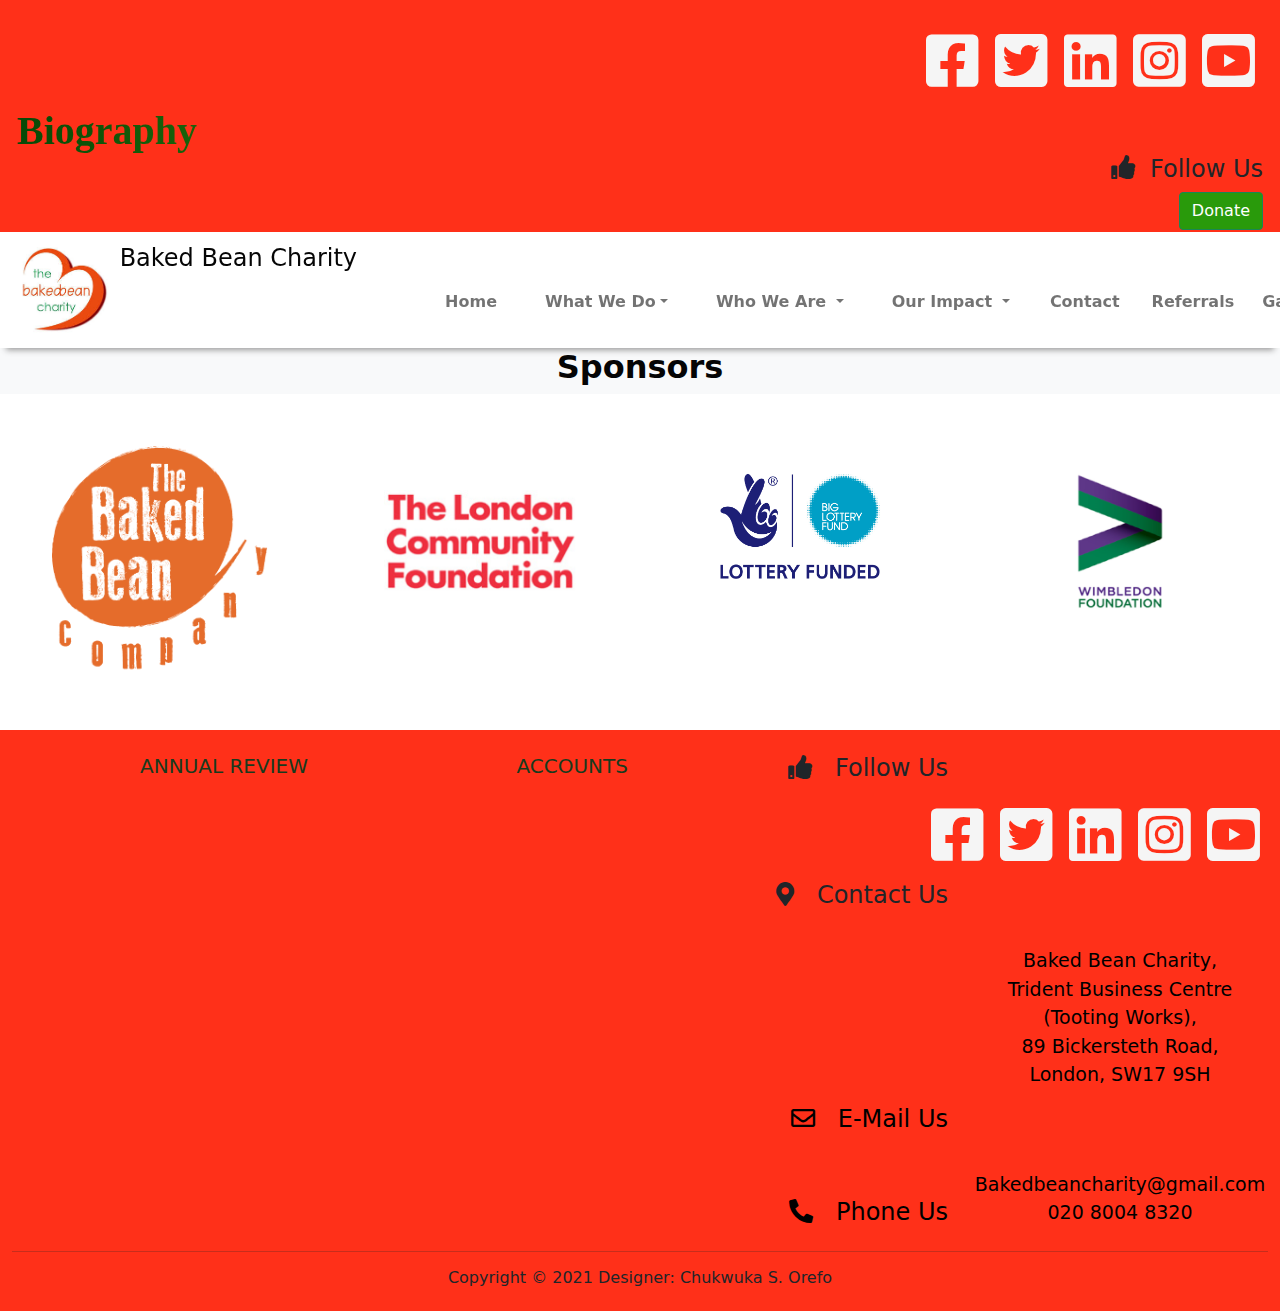
<file: BBcharity/bio.html>
<!doctype html>
<html lang="en">
    <head>
    <!-- Required meta tags -->
    <meta charset="utf-8">
    <meta name="viewport" content="width=device-width, initial-scale=1">
    <meta charset='utf-8'>
    <meta name="author" content="Chukwuka Orefo">
    <meta name="description" content={{}}>
    <meta name="keywords" content="Charity,Learning,Education,Schools">

    <!-- Bootstrap & Custom CSS -->
    <link rel="stylesheet" href="css/bootstrap.min.css">
    <link rel="stylesheet" href="css/custom.css">
    <link rel="stylesheet" href="fontawesome/css/all.css">
    <link rel="stylesheet" href="fontawesome/css/brands.css">
    <link rel="stylesheet" href="fontawesome/css/solid.css">

    <!-- Favicon For Borwser Tab-->
    <link rel="icon" href="images/favicon.png">

    <title>Baked Bean Charity</title>
    </head>
    <body>
        <header>
            <div class="alert">
                <section class="row row-cols-1">
                    <div class="col-sm justify-content-center">
                        <div >
                            <section id="social" class="box1 d-flex justify-content-sm-center justify-content-md-end">

                                <a href="https://www.facebook.com/bakedbeancharity/" class="no-underline" >
                                    <i class="fab fa-facebook-square p-2" ></i>
                                </a>

                                <a href="https://twitter.com/BakedCharity" class="no-underline"  >
                                    <i class="fab fa-twitter-square p-2"></i>
                                </a>
                                <a href="https://www.linkedin.com/in/baked-bean-charity-261243209/" class="no-underline"  >
                                    <i class="fab fa-linkedin  p-2"></i>
                                </a>

                                <a href="https://www.instagram.com/BakedBeanCharity/" class="no-underline" >
                                    <i class="fab fa-instagram-square  p-2"></i>
                                </a>

                                <a href="https://www.youtube.com/channel/UCzKLTFDZnfWmf61TF-OTipA" class="no-underline" >
                                    <i class="fab fa-youtube-square  p-2"></i>
                                </a>
                            </section>
                        </div>
                    <div>
                    <div class="col-sm justify-content-center">
                        <h1 id="font-style" class="rainbow-text text-typing">Biography</h1>
                    </div>
                </section>
                <section  class="row row-cols-sm-1 ">
                    <h4 class="col-sm text-center d-flex justify-content-md-end justify-content-sm-center">
                        <i class="fas fa-thumbs-up"></i>
                        &nbsp Follow Us  
                    </h4>
                    <div class=" d-flex justify-content-md-end justify-content-sm-center">
                        <button type="button" class="btn btn-success ">Donate</button>
                    </div>
            </section>
            </div>
            <!--<div class="alert alert-primary" role="alert">
                We are lunching a new Campagin <a href="#" class="alert-link">check it out!</a>. 
            </div> -->
            <!-- Navigation  -->
            <nav class="navbar sticky-top navbar-expand-lg navbar-light bg-white mt-5 mb-0">
                
                <div class="container-fluid">
                    <div class="" >
                        <a class="navbar-brand pe-5 pb-0" id="brand" href="#">
                            <img src="images/favicon.png" alt="" width="100" height="100" class="d-inline-block align-top">
                            Baked Bean Charity
                        </a>
                    </div>
                    <button class="navbar-toggler ps-0 " type="button" data-bs-toggle="collapse" data-bs-target="#navbarSupportedContent" aria-controls="navbarSupportedContent" aria-expanded="false" aria-label="Toggle navigation">
                        <span class="navbar-toggler-icon"></span>
                    </button>
                    <div class="collapse navbar-collapse" id="navbarSupportedContent">
                        <ul class="navbar-nav mb-3 mb-lg-0 me-auto">
                            <li class="nav-item ps-3 pe-3 ">
                                <a class="nav-link pt-md-5" aria-current="page" href="index.html">Home</a>
                            </li>
                            <li class="nav-item dropdown ps-3 pe-3">
                                <a class="nav-link dropdown-toggle pt-md-5" href="whatwedo.html" id="navbarDropdown" role="button" data-bs-toggle="dropdown" aria-expanded="false">What We Do</a>
                                <ul class="dropdown-menu ps-3 pe-3" aria-labelledby="navbarDropdown">
                                    <li><a class="dropdown-item " href="whatwedo.html#intensivesupport">Intensive Support</a></li>
                                    <li><hr class="dropdown-divider"></li>
                                    <li><a class="dropdown-item" href="whatwedo.html#lifelonglearning">Life Long Learning</a></li>
                                </ul>
                            </li>
                            <li class="nav-item dropdown ps-3 pe-3">
                                <a class="nav-link dropdown-toggle pt-md-5" href="#" id="navbarDropdown" role="button" data-bs-toggle="dropdown" aria-expanded="false">
                                    Who We Are
                                </a>
                                <ul class="dropdown-menu ps-3 pe-3" aria-labelledby="navbarDropdown">
                                    <li><a class="dropdown-item" href="whoweare.html">Our History</a></li>
                                    <li><hr class="dropdown-divider"></li>
                                    <li><a class="dropdown-item" href="whoweare.html#mission">Our Mission</a></li>
                                    <li><hr class="dropdown-divider"></li>
                                    <li><a class="dropdown-item" href="team.html">Our Team</a></li>
                                    <li><hr class="dropdown-divider"></li>
                                    <li><a class="dropdown-item" href="#">Annaul Reports</a></li>
                                </ul>
                            </li>
                            <li class="nav-item dropdown ps-3 pe-3">
                                <a class="nav-link dropdown-toggle pt-md-5" href="impact.html" id="navbarDropdown" role="button" data-bs-toggle="dropdown" aria-expanded="false">
                                    Our Impact
                                </a>
                                <ul class="dropdown-menu ps-3 pe-3" aria-labelledby="navbarDropdown">
                                    <li><a class="dropdown-item" href="impact.html">Stories</a></li>
                                    <li><hr class="dropdown-divider"></li>
                                    <li><a class="dropdown-item" href="impact.html#nav-news-tab">News</a></li>
                                    <li><hr class="dropdown-divider"></li>
                                    <li><a class="dropdown-item" href="impact.html#nav-campaigns-tab">Campaigns</a></li>
                                </ul>
                            </li>
                            <li class="nav-item ps-2 pe-2">
                                <a class="nav-link pt-lg-5" href="contact.html">Contact </a>
                            </li>
                            <li class="nav-item dropdown ps-2 pe-1">
                                <a class="nav-link pt-lg-5" href="referral.html">
                                    Referrals
                                </a>
                            </li>
                            <li class="nav-item">
                                <a class="nav-link pt-md-5 ps-3 pe-2" href="gallery.html" tabindex="-1" aria-disabled="true">Gallery</a>
                            </li>
                            <li class="nav-item">
                                <a class="nav-link ps-5 pb-5 pt-0" href="login.html" tabindex="-1" aria-disabled="true">Staff Login</a>
                            </li>
                        </ul>
                            <!-- <form class="d-flex">
                                <input class="form-control me-2" type="search" placeholder="Search" aria-label="Search">
                                <button class="btn btn-outline-success" type="submit">Search</button>
                            </form> -->
                    </div>
                </div>
                <div>
                    </li>
                        <span class="navbar-text pb-lg-5 ">Registered Charity 1163851</span>
                    </ul>
                        
                </div>
            </nav>
            <!-- End of Navigation  -->
        </header>  
    <!-- End of header -->
    <!-- Main  section -->
        <main>
            
        </main>
        <!-- end main-->

        <!-- Footer begins-->
        <footer class="container-fluid"> 

        <!-- Sponsor section-->
            <section class="row justify-content-center bg-light ">
                <h2 class="text-center col-sm ">Sponsors</h2>
                </section>
                <section class="row row-cols-1 row-cols-sm-2 row-cols-md-4 bg-white ">
                    <div class="col d-flex justify-content-center p-5">
                        <a href="http://bakedbeancompany.com">
                            <img src="images/sponsor_bb_logo.png" class="img-thumbnail border-0" alt="..." width = "270" height = "500">
                        </a>
                    </div>
                    <div class="col d-flex justify-content-center p-5">
                        <a href="https://londoncf.org.uk/">
                            <img src="images/sponsor_london-community-foundation-logo.png" class="img-thumbnail border-0 pt-5" alt="..." width = "200" height = "50">
                        </a>
                    </div>
                    <div class="col d-flex justify-content-center p-5">
                        <a href="biglotteryfund.org.uk">
                            <img src="images/sponsor_lottery-logo.png" class="img-thumbnail border-0" alt="..." width = "270" height = "500">
                        </a>
                    </div>
                    <div class="col d-flex justify-content-center p-5">
                        <a href="https://www.wimbledon.com/en_GB/foundation/index.html">
                            <img src="images/sponsor_wimbledon-foundation-logo.png" class="img-thumbnail border-0" alt="..." width = "150" height = "400">
                        </a>
                    </div>
            </section>
            <!-- Sponsor section ends-->
            
                
            <section  class="row row-cols-sm-1 row-cols-md-4 pt-4">
                    <div class="col" id="annuals">
                        <a href="#" class="text-end">
                            <h5>
                                ANNUAL REVIEW
                            </h5>
                        </a>
                    </div>
                    
                    <div class="col" id="annuals">
                        <a href="#" class="text-end">
                            <h5>
                                &nbsp ACCOUNTS
                            </h5>
                        </a>
                    </div>
                    <h4 class="col-sm text-md-end text-center">
                        <i class="fas fa-thumbs-up"></i>
                        &nbsp Follow Us  
                    </h4>
                    <div class="col"></div>
            </section>
            <section class="row row-cols-1">
                <div class="col-sm justify-content-center">
                    <div >
                        <section id="social" class="box1 d-flex justify-content-sm-center justify-content-md-end">

                            <a href="https://www.facebook.com/bakedbeancharity/" class="no-underline" >
                                <i class="fab fa-facebook-square p-2" ></i>
                            </a>

                            <a href="https://twitter.com/BakedCharity" class="no-underline"  >
                                <i class="fab fa-twitter-square p-2"></i>
                            </a>
                            <a href="https://www.linkedin.com/in/baked-bean-charity-261243209/" class="no-underline"  >
                                <i class="fab fa-linkedin  p-2"></i>
                            </a>

                            <a href="https://www.instagram.com/BakedBeanCharity/" class="no-underline" >
                                <i class="fab fa-instagram-square  p-2"></i>
                            </a>

                            <a href="https://www.youtube.com/channel/UCzKLTFDZnfWmf61TF-OTipA" class="no-underline" >
                                <i class="fab fa-youtube-square  p-2"></i>
                            </a>
                        </section>
                    </div>
                <div>
            </section>

            
            <section class="row row-cols-sm-1 row-cols-md-4">
                <div class="col"></div>
                <div class="col"></div>
                <a href="https://goo.gl/maps/mhmNiYosR72GvDnF9">
                    <h4 class="col-sm text-md-end text-center ">
                        <i class="fas fa-map-marker-alt"></i>
                        &nbsp Contact Us
                    </h4>
                </a>
                <div class="col"></div>
            </section>
            <!--d-flex justify-content-sm-center align-content-sm-center-->
            <section class="row row-cols-sm-1 row-cols-md-4">
                <div class="col"></div>
                <div class="col"></div>
                <div class="col"></div>
                <div class="col-sm ">
                    <a href="https://goo.gl/maps/mhmNiYosR72GvDnF9"> <!--to be adjusted in time!-->
                        <address class="text-center d-flex justify-content-center ">
                            <br>Baked Bean Charity,
                            <br>Trident Business Centre (Tooting Works),
                            <br>89 Bickersteth Road,
                            <br>London, SW17 9SH                          
                        </address>
                    </a>
                </div>
            </section>
            <section class="row  row-cols-sm-1 row-cols-md-4">
                <div class="col"></div>
                <div class="col"></div>
                <a id="email" href= "mailto:bakedbeancharity@gmail.com">
                    <h4 class="col-sm text-center text-md-end ">
                        <i class="far fa-envelope"></i>
                        &nbsp  E-Mail Us 
                    </h4>
                </a>
                <div class="col"></div>
            </section>
            <section class="row row-cols-sm-1 row-cols-md-4">
                <div class="col"></div>
                <div class="col"></div>
                <div class="col"></div>
                <div class="col-sm ">
                    <div class="text-center d-flex justify-content-center ">
                        <a id="email" href= "mailto:bakedbeancharity@gmail.com">
                            &nbsp Bakedbeancharity@gmail.com
                        </a> 
                    </div>
            </section>
            
            <section class="row row-cols-sm-1 row-cols-md-4">
                <div class="col"></div>
                <div class="col"></div>
                <a id="tel" href="tel:02080048320">
                    <h4 class="col-sm text-center text-md-end ">
                            <i class="fas fa-phone-alt"></i>
                            &nbsp Phone Us
                    </h4>
                </a>
                <div class="col-sm">
                    <a id="tel" href="tel:02080048320">
                        <div class="text-center">
                            020 8004 8320
                        </div>
                    </a>
                </div>
                
                <div class="col"></div>
            
            </section>
            <hr>
            <section class="row row-cols-sm-1">
                <div class="col d-flex justify-content-center ">
                    <h6 class="d-flex justify-content-center">
                        <br> <p>Copyright © 2021 Designer: Chukwuka S. Orefo</p>
                    </h6>
                </div>
                
            </section>
            
        </footer>
    
        <!-- end of footer-->

        <!-- Font Awesome Script -->
        <script src="fontawesome/js/brands.js"></script>


        <!-- Bootstrap Bundle with Popper -->
        <script src="js/bootstrap.bundle.min.js"></script>

    </body>
</html>
</file>
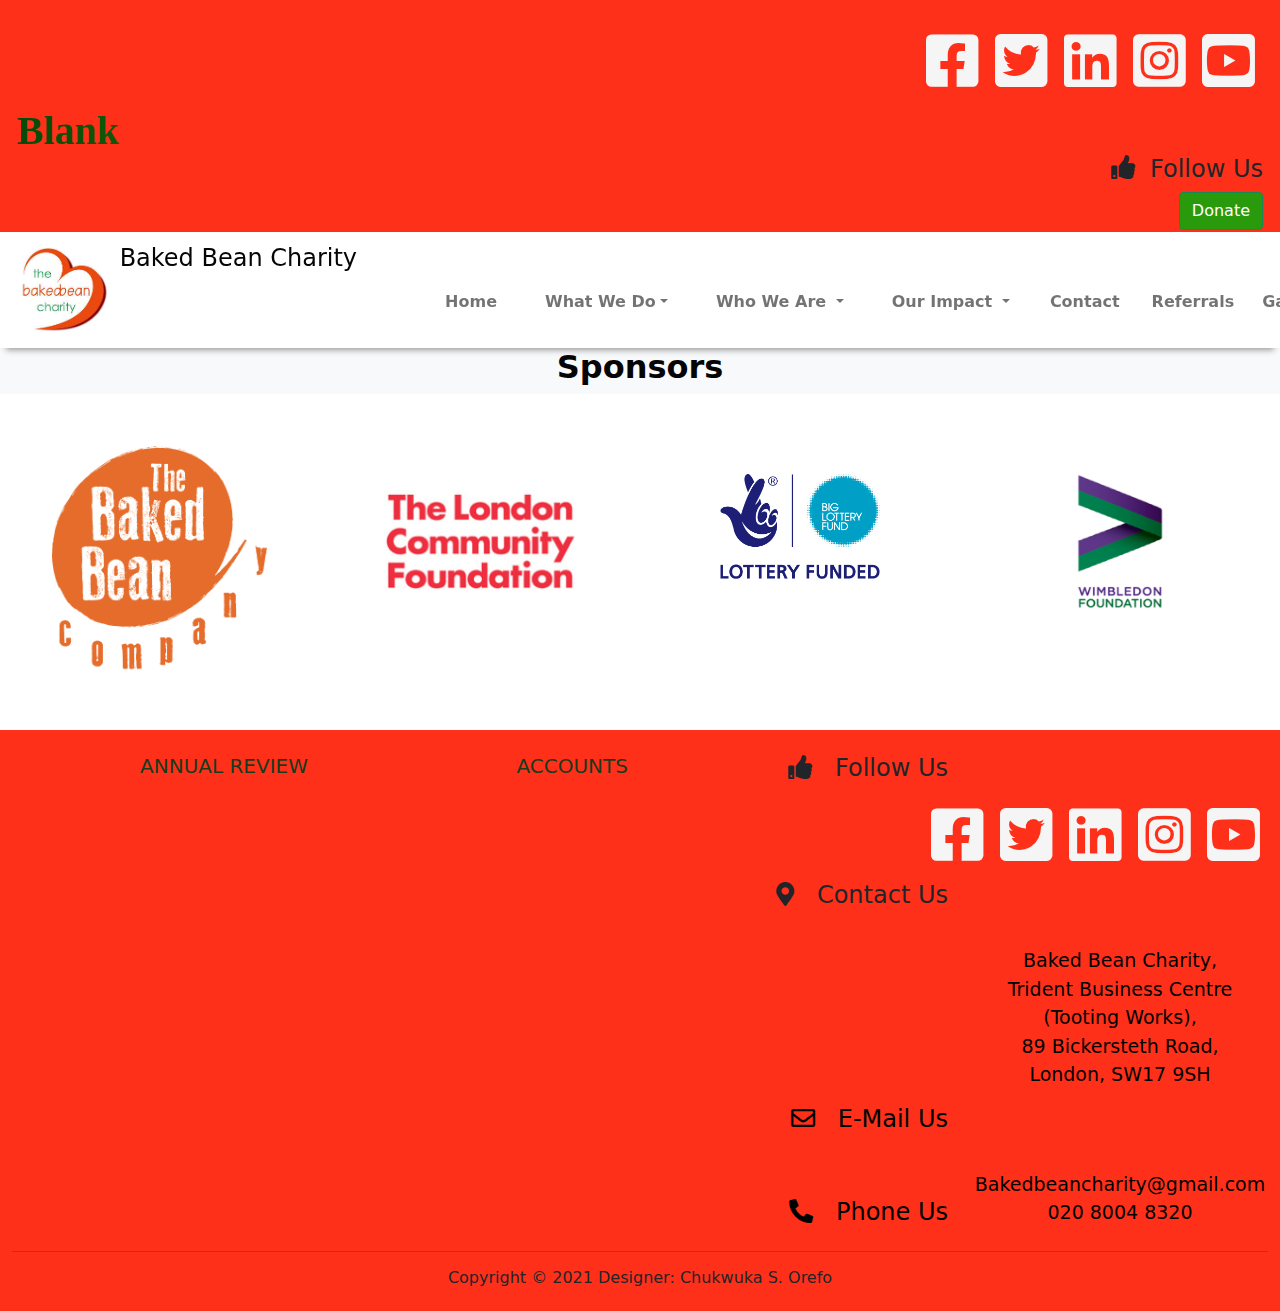
<file: BBcharity/blank.html>
<!doctype html>
<html lang="en">
    <head>
    <!-- Required meta tags -->
    <meta charset="utf-8">
    <meta name="viewport" content="width=device-width, initial-scale=1">
    <meta charset='utf-8'>
    <meta name="author" content="Chukwuka Orefo">
    <meta name="description" content={{}}>
    <meta name="keywords" content="Charity,Learning,Education,Schools">

    <!-- Bootstrap & Custom CSS -->
    <link rel="stylesheet" href="css/bootstrap.min.css">
    <link rel="stylesheet" href="css/custom.css">
    <link rel="stylesheet" href="fontawesome/css/all.css">
    <link rel="stylesheet" href="fontawesome/css/brands.css">
    <link rel="stylesheet" href="fontawesome/css/solid.css">

    <!-- Favicon For Borwser Tab-->
    <link rel="icon" href="images/favicon.png">

    <title>Baked Bean Charity</title>
    </head>
    <body>
        <header>
            <div class="alert">
                <section class="row row-cols-1">
                    <div class="col-sm justify-content-center">
                        <div >
                            <section id="social" class="box1 d-flex justify-content-sm-center justify-content-md-end">

                                <a href="https://www.facebook.com/bakedbeancharity/" class="no-underline" >
                                    <i class="fab fa-facebook-square p-2" ></i>
                                </a>

                                <a href="https://twitter.com/BakedCharity" class="no-underline"  >
                                    <i class="fab fa-twitter-square p-2"></i>
                                </a>
                                <a href="https://www.linkedin.com/in/baked-bean-charity-261243209/" class="no-underline"  >
                                    <i class="fab fa-linkedin  p-2"></i>
                                </a>

                                <a href="https://www.instagram.com/BakedBeanCharity/" class="no-underline" >
                                    <i class="fab fa-instagram-square  p-2"></i>
                                </a>

                                <a href="https://www.youtube.com/channel/UCzKLTFDZnfWmf61TF-OTipA" class="no-underline" >
                                    <i class="fab fa-youtube-square  p-2"></i>
                                </a>
                            </section>
                        </div>
                    <div>
                    <div class="col-sm justify-content-center">
                        <h1 id="font-style" class="rainbow-text text-typing">Blank</h1>
                    </div>
                </section>
                <section  class="row row-cols-sm-1 ">
                    <h4 class="col-sm text-center d-flex justify-content-md-end justify-content-sm-center">
                        <i class="fas fa-thumbs-up"></i>
                        &nbsp Follow Us  
                    </h4>
                    <div class=" d-flex justify-content-md-end justify-content-sm-center">
                        <button type="button" class="btn btn-success ">Donate</button>
                    </div>
            </section>
            </div>
            <!--<div class="alert alert-primary" role="alert">
                We are lunching a new Campagin <a href="#" class="alert-link">check it out!</a>. 
            </div> -->
            <!-- Navigation  -->
            <nav class="navbar sticky-top navbar-expand-lg navbar-light bg-white mt-5 mb-0">
                
                <div class="container-fluid">
                    <div class="" >
                        <a class="navbar-brand pe-5 pb-0" id="brand" href="#">
                            <img src="images/favicon.png" alt="" width="100" height="100" class="d-inline-block align-top">
                            Baked Bean Charity
                        </a>
                    </div>
                    <button class="navbar-toggler ps-0 " type="button" data-bs-toggle="collapse" data-bs-target="#navbarSupportedContent" aria-controls="navbarSupportedContent" aria-expanded="false" aria-label="Toggle navigation">
                        <span class="navbar-toggler-icon"></span>
                    </button>
                    <div class="collapse navbar-collapse" id="navbarSupportedContent">
                        <ul class="navbar-nav mb-3 mb-lg-0 me-auto">
                            <li class="nav-item ps-3 pe-3 ">
                                <a class="nav-link pt-md-5" aria-current="page" href="index.html">Home</a>
                            </li>
                            <li class="nav-item dropdown ps-3 pe-3">
                                <a class="nav-link dropdown-toggle pt-md-5" href="whatwedo.html" id="navbarDropdown" role="button" data-bs-toggle="dropdown" aria-expanded="false">What We Do</a>
                                <ul class="dropdown-menu ps-3 pe-3" aria-labelledby="navbarDropdown">
                                    <li><a class="dropdown-item " href="whatwedo.html#intensivesupport">Intensive Support</a></li>
                                    <li><hr class="dropdown-divider"></li>
                                    <li><a class="dropdown-item" href="whatwedo.html#lifelonglearning">Life Long Learning</a></li>
                                </ul>
                            </li>
                            <li class="nav-item dropdown ps-3 pe-3">
                                <a class="nav-link dropdown-toggle pt-md-5" href="#" id="navbarDropdown" role="button" data-bs-toggle="dropdown" aria-expanded="false">
                                    Who We Are
                                </a>
                                <ul class="dropdown-menu ps-3 pe-3" aria-labelledby="navbarDropdown">
                                    <li><a class="dropdown-item" href="whoweare.html">Our History</a></li>
                                    <li><hr class="dropdown-divider"></li>
                                    <li><a class="dropdown-item" href="whoweare.html#mission">Our Mission</a></li>
                                    <li><hr class="dropdown-divider"></li>
                                    <li><a class="dropdown-item" href="team.html">Our Team</a></li>
                                    <li><hr class="dropdown-divider"></li>
                                    <li><a class="dropdown-item" href="#">Annaul Reports</a></li>
                                </ul>
                            </li>
                            <li class="nav-item dropdown ps-3 pe-3">
                                <a class="nav-link dropdown-toggle pt-md-5" href="impact.html" id="navbarDropdown" role="button" data-bs-toggle="dropdown" aria-expanded="false">
                                    Our Impact
                                </a>
                                <ul class="dropdown-menu ps-3 pe-3" aria-labelledby="navbarDropdown">
                                    <li><a class="dropdown-item" href="impact.html">Stories</a></li>
                                    <li><hr class="dropdown-divider"></li>
                                    <li><a class="dropdown-item" href="impact.html#nav-news-tab">News</a></li>
                                    <li><hr class="dropdown-divider"></li>
                                    <li><a class="dropdown-item" href="impact.html#nav-campaigns-tab">Campaigns</a></li>
                                </ul>
                            </li>
                            <li class="nav-item ps-2 pe-2">
                                <a class="nav-link pt-lg-5" href="contact.html">Contact </a>
                            </li>
                            <li class="nav-item dropdown ps-2 pe-1">
                                <a class="nav-link pt-lg-5" href="referral.html">
                                    Referrals
                                </a>
                            </li>
                            <li class="nav-item">
                                <a class="nav-link pt-md-5 ps-3 pe-2" href="gallery.html" tabindex="-1" aria-disabled="true">Gallery</a>
                            </li>
                            <li class="nav-item">
                                <a class="nav-link ps-5 pb-5 pt-0" href="login.html" tabindex="-1" aria-disabled="true">Staff Login</a>
                            </li>
                        </ul>
                            <!-- <form class="d-flex">
                                <input class="form-control me-2" type="search" placeholder="Search" aria-label="Search">
                                <button class="btn btn-outline-success" type="submit">Search</button>
                            </form> -->
                    </div>
                </div>
                <div>
                    </li>
                        <span class="navbar-text pb-lg-5 ">Registered Charity 1163851</span>
                    </ul>
                        
                </div>
            </nav>
            <!-- End of Navigation  -->
        </header>  
    <!-- End of header -->
    <!-- Main  section -->
        <main>
            
        </main>
        <!-- end main-->

        <!-- Footer begins-->
        <footer class="container-fluid"> 

        <!-- Sponsor section-->
            <section class="row justify-content-center bg-light ">
                <h2 class="text-center col-sm ">Sponsors</h2>
                </section>
                <section class="row row-cols-1 row-cols-sm-2 row-cols-md-4 bg-white ">
                    <div class="col d-flex justify-content-center p-5">
                        <a href="http://bakedbeancompany.com">
                            <img src="images/sponsor_bb_logo.png" class="img-thumbnail border-0" alt="..." width = "270" height = "500">
                        </a>
                    </div>
                    <div class="col d-flex justify-content-center p-5">
                        <a href="https://londoncf.org.uk/">
                            <img src="images/sponsor_london-community-foundation-logo.png" class="img-thumbnail border-0 pt-5" alt="..." width = "200" height = "50">
                        </a>
                    </div>
                    <div class="col d-flex justify-content-center p-5">
                        <a href="biglotteryfund.org.uk">
                            <img src="images/sponsor_lottery-logo.png" class="img-thumbnail border-0" alt="..." width = "270" height = "500">
                        </a>
                    </div>
                    <div class="col d-flex justify-content-center p-5">
                        <a href="https://www.wimbledon.com/en_GB/foundation/index.html">
                            <img src="images/sponsor_wimbledon-foundation-logo.png" class="img-thumbnail border-0" alt="..." width = "150" height = "400">
                        </a>
                    </div>
            </section>
            <!-- Sponsor section ends-->
            
                
            <section  class="row row-cols-sm-1 row-cols-md-4 pt-4">
                    <div class="col" id="annuals">
                        <a href="#" class="text-end">
                            <h5>
                                ANNUAL REVIEW
                            </h5>
                        </a>
                    </div>
                    
                    <div class="col" id="annuals">
                        <a href="#" class="text-end">
                            <h5>
                                &nbsp ACCOUNTS
                            </h5>
                        </a>
                    </div>
                    <h4 class="col-sm text-md-end text-center">
                        <i class="fas fa-thumbs-up"></i>
                        &nbsp Follow Us  
                    </h4>
                    <div class="col"></div>
            </section>
            <section class="row row-cols-1">
                <div class="col-sm justify-content-center">
                    <div >
                        <section id="social" class="box1 d-flex justify-content-sm-center justify-content-md-end">

                            <a href="https://www.facebook.com/bakedbeancharity/" class="no-underline" >
                                <i class="fab fa-facebook-square p-2" ></i>
                            </a>

                            <a href="https://twitter.com/BakedCharity" class="no-underline"  >
                                <i class="fab fa-twitter-square p-2"></i>
                            </a>
                            <a href="https://www.linkedin.com/in/baked-bean-charity-261243209/" class="no-underline"  >
                                <i class="fab fa-linkedin  p-2"></i>
                            </a>

                            <a href="https://www.instagram.com/BakedBeanCharity/" class="no-underline" >
                                <i class="fab fa-instagram-square  p-2"></i>
                            </a>

                            <a href="https://www.youtube.com/channel/UCzKLTFDZnfWmf61TF-OTipA" class="no-underline" >
                                <i class="fab fa-youtube-square  p-2"></i>
                            </a>
                        </section>
                    </div>
                <div>
            </section>

            
            <section class="row row-cols-sm-1 row-cols-md-4">
                <div class="col"></div>
                <div class="col"></div>
                <a href="https://goo.gl/maps/mhmNiYosR72GvDnF9">
                    <h4 class="col-sm text-md-end text-center ">
                        <i class="fas fa-map-marker-alt"></i>
                        &nbsp Contact Us
                    </h4>
                </a>
                <div class="col"></div>
            </section>
            <!--d-flex justify-content-sm-center align-content-sm-center-->
            <section class="row row-cols-sm-1 row-cols-md-4">
                <div class="col"></div>
                <div class="col"></div>
                <div class="col"></div>
                <div class="col-sm ">
                    <a href="https://goo.gl/maps/mhmNiYosR72GvDnF9"> <!--to be adjusted in time!-->
                        <address class="text-center d-flex justify-content-center ">
                            <br>Baked Bean Charity,
                            <br>Trident Business Centre (Tooting Works),
                            <br>89 Bickersteth Road,
                            <br>London, SW17 9SH                          
                        </address>
                    </a>
                </div>
            </section>
            <section class="row  row-cols-sm-1 row-cols-md-4">
                <div class="col"></div>
                <div class="col"></div>
                <a id="email" href= "mailto:bakedbeancharity@gmail.com">
                    <h4 class="col-sm text-center text-md-end ">
                        <i class="far fa-envelope"></i>
                        &nbsp  E-Mail Us 
                    </h4>
                </a>
                <div class="col"></div>
            </section>
            <section class="row row-cols-sm-1 row-cols-md-4">
                <div class="col"></div>
                <div class="col"></div>
                <div class="col"></div>
                <div class="col-sm ">
                    <div class="text-center d-flex justify-content-center ">
                        <a id="email" href= "mailto:bakedbeancharity@gmail.com">
                            &nbsp Bakedbeancharity@gmail.com
                        </a> 
                    </div>
            </section>
            
            <section class="row row-cols-sm-1 row-cols-md-4">
                <div class="col"></div>
                <div class="col"></div>
                <a id="tel" href="tel:02080048320">
                    <h4 class="col-sm text-center text-md-end ">
                            <i class="fas fa-phone-alt"></i>
                            &nbsp Phone Us
                    </h4>
                </a>
                <div class="col-sm">
                    <a id="tel" href="tel:02080048320">
                        <div class="text-center">
                            020 8004 8320
                        </div>
                    </a>
                </div>
                
                <div class="col"></div>
            
            </section>
            <hr>
            <section class="row row-cols-sm-1">
                <div class="col d-flex justify-content-center ">
                    <h6 class="d-flex justify-content-center">
                        <br> <p>Copyright © 2021 Designer: Chukwuka S. Orefo</p>
                    </h6>
                </div>
                
            </section>
            
        </footer>
    
        <!-- end of footer-->

        <!-- Font Awesome Script -->
        <script src="fontawesome/js/brands.js"></script>


        <!-- Bootstrap Bundle with Popper -->
        <script src="js/bootstrap.bundle.min.js"></script>

    </body>
</html>
</file>
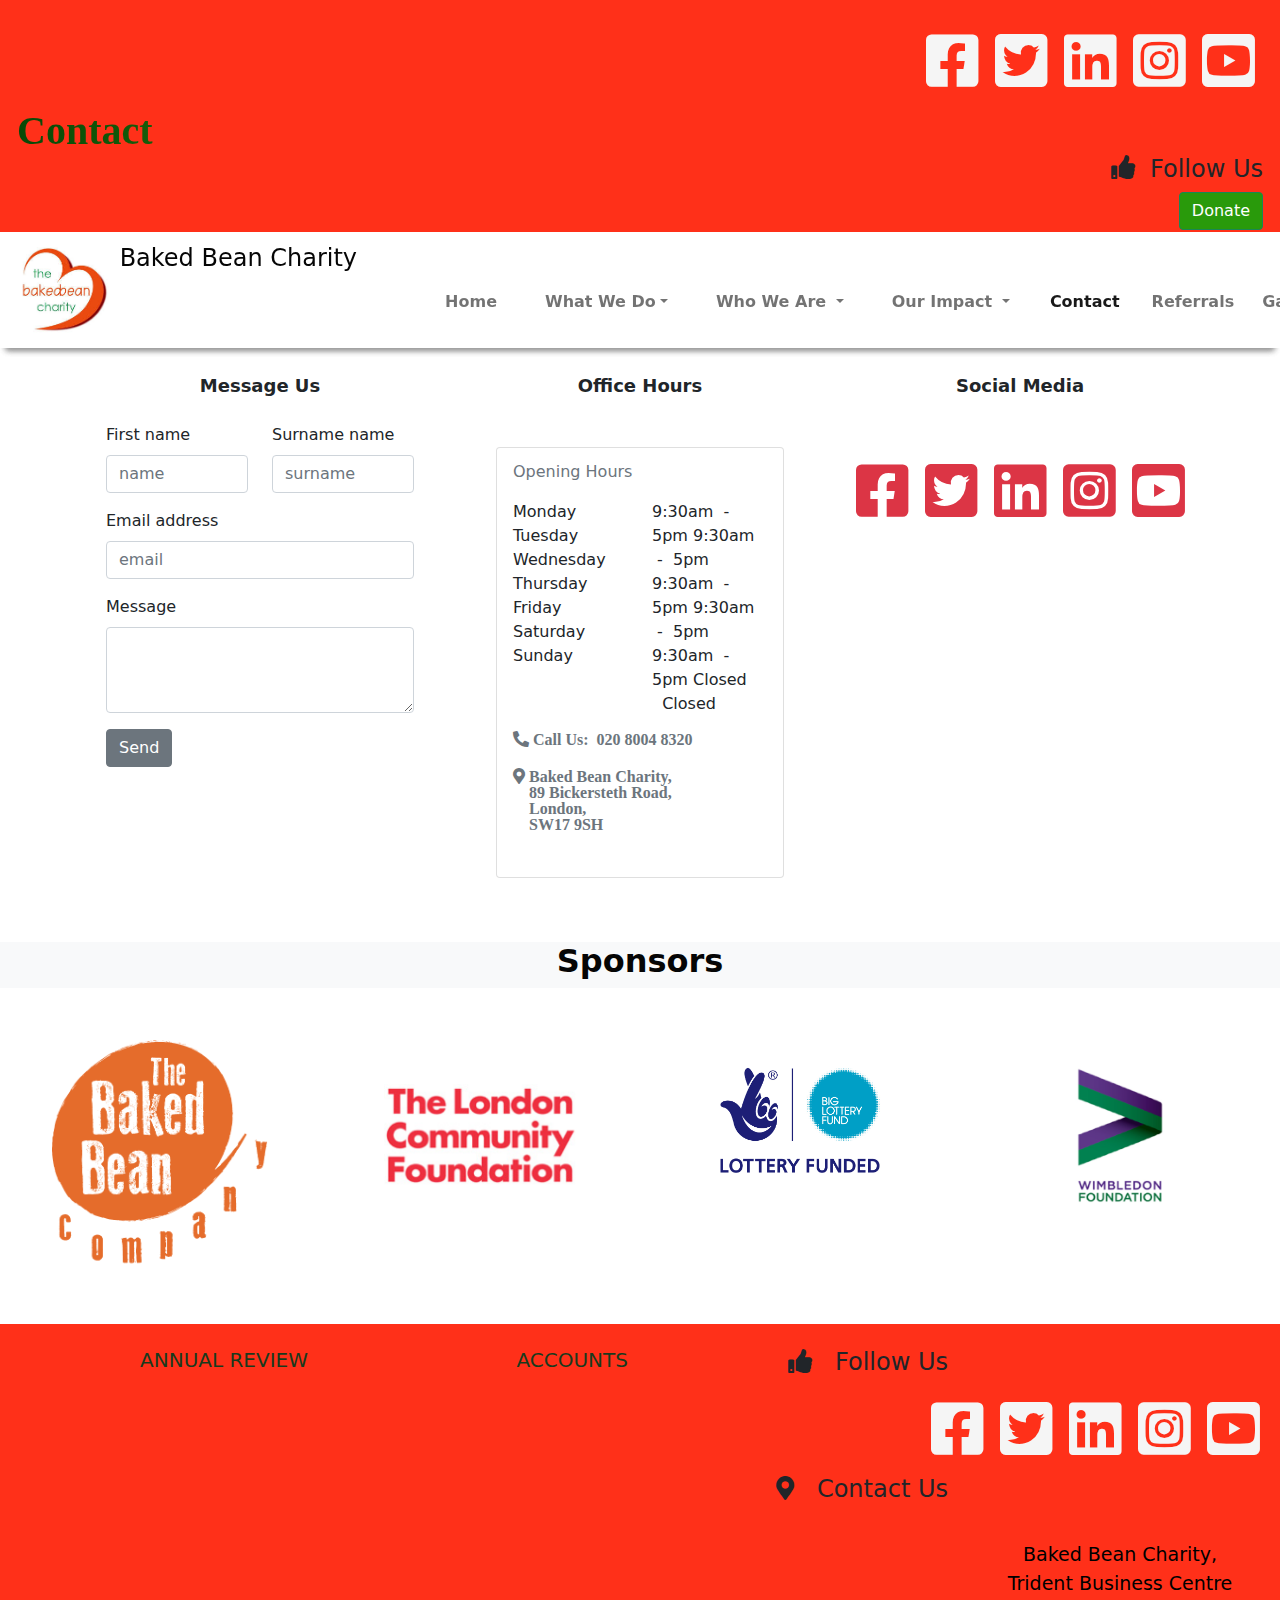
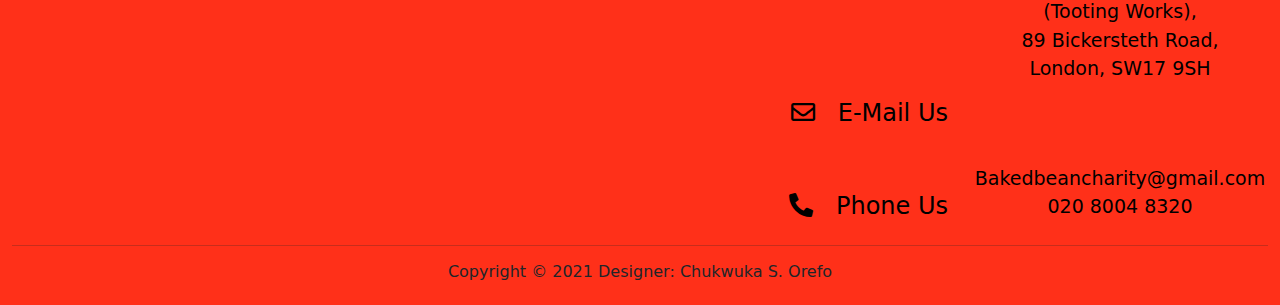
<file: BBcharity/contact.html>
<!doctype html>
<html lang="en">
    <head>
<!-- Required meta tags -->
    <meta charset="utf-8">
    <meta name="viewport" content="width=device-width, initial-scale=1">
    <meta charset='utf-8'>
    <meta name="author" content="Chukwuka Orefo">
    <meta name="description" content={{}}>
    <meta name="keywords" content="Charity,Learning,Education,Schools">

<!-- Bootstrap & Custom CSS -->
    <link rel="stylesheet" href="css/bootstrap.min.css">
    <link rel="stylesheet" href="css/custom.css">
    <link rel="stylesheet" href="fontawesome/css/all.css">
    <link rel="stylesheet" href="fontawesome/css/brands.css">
    <link rel="stylesheet" href="fontawesome/css/solid.css">

<!-- Favicon For Borwser Tab-->
    <link rel="icon" href="images/favicon.png">

    <title>Baked Bean Charity</title>
    </head>
    
    <body>
        <header>
            <div class="alert">
                <section class="row row-cols-1">
                    <div class="col-sm justify-content-center">
                        <div >
                            <section id="social" class="box1 d-flex justify-content-sm-center justify-content-md-end">

                                <a href="https://www.facebook.com/bakedbeancharity/" class="no-underline" >
                                    <i class="fab fa-facebook-square p-2" ></i>
                                </a>

                                <a href="https://twitter.com/BakedCharity" class="no-underline"  >
                                    <i class="fab fa-twitter-square p-2"></i>
                                </a>
                                <a href="https://www.linkedin.com/in/baked-bean-charity-261243209/" class="no-underline"  >
                                    <i class="fab fa-linkedin  p-2"></i>
                                </a>

                                <a href="https://www.instagram.com/BakedBeanCharity/" class="no-underline" >
                                    <i class="fab fa-instagram-square  p-2"></i>
                                </a>

                                <a href="https://www.youtube.com/channel/UCzKLTFDZnfWmf61TF-OTipA" class="no-underline" >
                                    <i class="fab fa-youtube-square  p-2"></i>
                                </a>
                            </section>
                        </div>
                    <div>
                    <div class="col-sm justify-content-center">
                        <h1 id="font-style" class="rainbow-text text-typing">Contact</h1>
                    </div>
                </section>
                <section  class="row row-cols-sm-1 ">
                    <h4 class="col-sm text-center d-flex justify-content-md-end justify-content-sm-center">
                        <i class="fas fa-thumbs-up"></i>
                        &nbsp Follow Us  
                    </h4>
                    <div class=" d-flex justify-content-md-end justify-content-sm-center">
                        <button type="button" class="btn btn-success ">Donate</button>
                    </div>
            </section>
            </div>
            <!--<div class="alert alert-primary" role="alert">
                We are <button type="button" class="btn btn-secondary">Secondary</button><button type="button" class="btn btn-secondary">Secondary</button>unching a new Campagin <a href="#" class="alert-link">check it out!</a>. 
            </div> -->
            <!-- Navigation  -->
            <nav class="navbar sticky-top navbar-expand-lg navbar-light bg-white mt-5 mb-0">
                
                <div class="container-fluid">
                    <div class="" >
                        <a class="navbar-brand pe-5 pb-0" id="brand" href="#">
                            <img src="images/favicon.png" alt="" width="100" height="100" class="d-inline-block align-top">
                            Baked Bean Charity
                        </a>
                    </div>
                    <button class="navbar-toggler ps-0 " type="button" data-bs-toggle="collapse" data-bs-target="#navbarSupportedContent" aria-controls="navbarSupportedContent" aria-expanded="false" aria-label="Toggle navigation">
                        <span class="navbar-toggler-icon"></span>
                    </button>
                    <div class="collapse navbar-collapse" id="navbarSupportedContent">
                        <ul class="navbar-nav mb-3 mb-lg-0 me-auto">
                            <li class="nav-item ps-3 pe-3 ">
                                <a class="nav-link pt-md-5" aria-current="page" href="index.html">Home</a>
                            </li>
                            <li class="nav-item dropdown ps-3 pe-3">
                                <a class="nav-link dropdown-toggle pt-md-5" href="whatwedo.html" id="navbarDropdown" role="button" data-bs-toggle="dropdown" aria-expanded="false">What We Do</a>
                                <ul class="dropdown-menu ps-3 pe-3" aria-labelledby="navbarDropdown">
                                    <li><a class="dropdown-item " href="whatwedo.html#intensivesupport">Intensive Support</a></li>
                                    <li><hr class="dropdown-divider"></li>
                                    <li><a class="dropdown-item" href="whatwedo.html#lifelonglearning">Life Long Learning</a></li>
                                </ul>
                            </li>
                            <li class="nav-item dropdown ps-3 pe-3">
                                <a class="nav-link dropdown-toggle pt-md-5" href="#" id="navbarDropdown" role="button" data-bs-toggle="dropdown" aria-expanded="false">
                                    Who We Are
                                </a>
                                <ul class="dropdown-menu ps-3 pe-3" aria-labelledby="navbarDropdown">
                                    <li><a class="dropdown-item" href="whoweare.html">Our History</a></li>
                                    <li><hr class="dropdown-divider"></li>
                                    <li><a class="dropdown-item" href="whoweare.html#mission">Our Mission</a></li>
                                    <li><hr class="dropdown-divider"></li>
                                    <li><a class="dropdown-item" href="team.html">Our Team</a></li>
                                    <li><hr class="dropdown-divider"></li>
                                    <li><a class="dropdown-item" href="#">Annaul Reports</a></li>
                                </ul>
                            </li>
                            <li class="nav-item dropdown ps-3 pe-3">
                                <a class="nav-link dropdown-toggle pt-md-5" href="impact.html" id="navbarDropdown" role="button" data-bs-toggle="dropdown" aria-expanded="false">
                                    Our Impact
                                </a>
                                <ul class="dropdown-menu ps-3 pe-3" aria-labelledby="navbarDropdown">
                                    <li><a class="dropdown-item" href="impact.html">Stories</a></li>
                                    <li><hr class="dropdown-divider"></li>
                                    <li><a class="dropdown-item" href="impact.html#nav-news-tab">News</a></li>
                                    <li><hr class="dropdown-divider"></li>
                                    <li><a class="dropdown-item"href="impact.html#nav-campaigns-tab">Campaigns</a></li> 
                                </ul>
                            </li>
                            <li class="nav-item ps-2 pe-2">
                                <a class="nav-link active pt-lg-5" href="contact.html">Contact </a>
                            </li>
                            <li class="nav-item dropdown ps-2 pe-1">
                                <a class="nav-link  pt-lg-5" href="referral.html">
                                    Referrals
                                </a>
                            </li>
                            <li class="nav-item">
                                <a class="nav-link pt-md-5 ps-3 pe-2" href="gallery.html" tabindex="-1" aria-disabled="true">Gallery</a>
                            </li>
                            <li class="nav-item">
                                <a class="nav-link ps-5 pb-5 pt-0" href="login.html" tabindex="-1" aria-disabled="true">Staff Login</a>
                            </li>
                        </ul>
                            <!-- <form class="d-flex">
                                <input class="form-control me-2" type="search" placeholder="Search" aria-label="Search">
                                <button class="btn btn-outline-success" type="submit">Search</button>
                            </form> -->
                    </div>
                </div>
                <div>
                    </li>
                        <span class="navbar-text pb-lg-5 ">Registered Charity 1163851</span>
                    </ul>
                        
                </div>
            </nav>
<!-- End of Navigation  -->
        </header>  
<!-- End of header -->

<!-- Main  section -->
        <main>
            <section class="container">
                <section class="row row-cols-md-3 ">
                    <div class="col">
                        <div class="row d-flex ">
                            <div class="contact mt-4 col d-flex justify-content-center">
                                Message Us
                            </div>
                        </div>
                        <div class="row">
                            <div class="col d-flex justify-content-center">
                                
                                    <div class="col p-4">
                                        <div class="row row-cols-sm-2">
                                            <div class="col">
                                                <div class="mb-3">
                                                    <label for="exampleFormControlInput1" class="form-label">First name</label>
                                                    <input type="name" class="form-control" id="exampleFormControlInput1" placeholder="name">
                                                </div>
                                            </div>
                                            <div class="col">
                                                <div class="mb-3">
                                                    <label for="exampleFormControlInput1" class="form-label">Surname name</label>
                                                    <input type="name" class="form-control" id="exampleFormControlInput1" placeholder="surname">
                                                </div>
                                            </div>
                                        </div>
                                        <div class="mb-3">
                                            <label for="exampleFormControlInput1" class="form-label">Email address</label>
                                            <input type="email" class="form-control" id="exampleFormControlInput1" placeholder="email">
                                        </div>
                                        <div class="mb-3">
                                            <label for="exampleFormControlTextarea1" class="form-label">Message</label>
                                            <textarea class="form-control" id="exampleFormControlTextarea1" rows="3"></textarea>
                                        </div>
                                        <button type="button" class="btn btn-secondary">Send</button>                           
                                    </div>
                                
                            </div>
                        </div>
                    </div>

                    <div class="col">
                        <div class="row d-flex ">
                            <div class="contact mt-4 col d-flex justify-content-center">
                                Office Hours
                            </div>
                        </div>

                        <div class="row">
                            <div class="col d-flex justify-content-center">
                                <div class="col p-5 d-flex justify-content-center">
                                    <div class="card mb-3" style="width: 18rem;">
                                        <div class="card-body">
                                            <div class="row row-cols-sm-1">
                                                <blockquote class=" col card-subtitle mb-0 text-muted">
                                                    <p>Opening Hours</p>
                                                </blockquote>
                                            </div>
                                            <div class="row row-cols-sm-2">
                                                <div class="col">
                                                    <p class="card-text">Monday Tuesday Wednesday Thursday &nbsp Friday &nbsp Saturday Sunday</p>
                                                </div>
                                                <div class="col">
                                                    <p class="card-text">9:30am &nbsp-&nbsp 5pm 9:30am &nbsp-&nbsp 5pm 9:30am &nbsp-&nbsp 5pm 9:30am &nbsp-&nbsp 5pm 9:30am &nbsp-&nbsp 5pm  Closed &nbsp &nbsp Closed </p>
                                                </div>
                                            </div>
                                            <div class="row row-cols-sm-1 pt-3">
                                                <blockquote class=" col card-subtitle mb-2 text-muted">
                                                    <p>
                                                        <a href="tel:02080048320">
                                                            <i class="fas fa-phone-alt">
                                                            Call Us:&nbsp 020 8004 8320
                                                            </i>
                                                        </a>
                                                    </p>
                                                    <a href="https://goo.gl/maps/mhmNiYosR72GvDnF9"> <!--to be adjusted in time!-->
                                                        <p>
                                                            <i class="fas fa-map-marker-alt">
                                                                Baked Bean Charity,
                                                            <br>&nbsp &nbsp 89 Bickersteth Road, 
                                                            <br>&nbsp &nbsp London,
                                                            <br>&nbsp &nbsp SW17 9SH
                                                            </i>
                                                        </p>
                                                    </a>
                                                </blockquote>
                                            </div>
                                        </div>
                                    </div>
                                </div>
                            </div>
                        </div>
                    </div>

                    <div class="col">
                        <div class="row d-flex ">
                            <div class="contact mt-4 col d-flex justify-content-center">
                            Social Media
                            </div>
                        </div>
                        <div class="row">
                            
                            <div class="col p-5 d-flex justify-content-center mb-5 mb-5">
                                <div >
                                    <section id="social-1" class="bg-white d-flex justify-content-sm-center justify-content-md-end m-0">

                                        <a href="https://www.facebook.com/bakedbeancharity/" class="no-underline" >
                                        <i class="fab fa-facebook-square p-2" ></i>
                                        </a>

                                        <a href="https://twitter.com/BakedCharity" class="no-underline"  >
                                            <i class="fab fa-twitter-square p-2"></i>
                                        </a>
                                        <a href="https://www.linkedin.com/in/baked-bean-charity-261243209/" class="no-underline"  >
                                            <i class="fab fa-linkedin  p-2"></i>
                                        </a>

                                        <a href="https://www.instagram.com/BakedBeanCharity/" class="no-underline" >
                                            <i class="fab fa-instagram-square  p-2"></i>
                                        </a>

                                        <a href="https://www.youtube.com/channel/UCzKLTFDZnfWmf61TF-OTipA" class="no-underline" >
                                            <i class="fab fa-youtube-square  p-2"></i>
                                        </a>
                                    </section>
                                </div>
                            </div>
                        </div>
                    </div>  
                </section>
            </section>
        </main>
<!-- end main-->

<!-- Footer begins-->
        <footer class="container-fluid"> 
<!-- Sponsor section-->
            <section class="row justify-content-center bg-light ">
                <h2 class="text-center col-sm ">Sponsors</h2>
                </section>
                <section class="row row-cols-1 row-cols-sm-2 row-cols-md-4 bg-white ">
                    <div class="col d-flex justify-content-center p-5">
                        <a href="http://bakedbeancompany.com">
                            <img src="images/sponsor_bb_logo.png" class="img-thumbnail border-0" alt="..." width = "270" height = "500">
                        </a>
                    </div>
                    <div class="col d-flex justify-content-center p-5">
                        <a href="https://londoncf.org.uk/">
                            <img src="images/sponsor_london-community-foundation-logo.png" class="img-thumbnail border-0 pt-5" alt="..." width = "200" height = "50">
                        </a>
                    </div>
                    <div class="col d-flex justify-content-center p-5">
                        <a href="biglotteryfund.org.uk">
                            <img src="images/sponsor_lottery-logo.png" class="img-thumbnail border-0" alt="..." width = "270" height = "500">
                        </a>
                    </div>
                    <div class="col d-flex justify-content-center p-5">
                        <a href="https://www.wimbledon.com/en_GB/foundation/index.html">
                            <img src="images/sponsor_wimbledon-foundation-logo.png" class="img-thumbnail border-0" alt="..." width = "150" height = "400">
                        </a>
                    </div>
            </section>
<!-- Sponsor section ends-->
            
                
            <section  class="row row-cols-sm-1 row-cols-md-4 pt-4">
                    <div class="col" id="annuals">
                        <a href="#" class="text-end">
                            <h5>
                                ANNUAL REVIEW
                            </h5>
                        </a>
                    </div>
                    
                    <div class="col" id="annuals">
                        <a href="#" class="text-end">
                            <h5>
                                &nbsp ACCOUNTS
                            </h5>
                        </a>
                    </div>
                    <h4 class="col-sm text-md-end text-center">
                        <i class="fas fa-thumbs-up"></i>
                        &nbsp Follow Us  
                    </h4>
                    <div class="col"></div>
            </section>
            <section class="row row-cols-1">
                <div class="col-sm justify-content-center">
                    <div >
                        <section id="social" class="box1 d-flex justify-content-sm-center justify-content-md-end">

                            <a href="https://www.facebook.com/bakedbeancharity/" class="no-underline" >
                                <i class="fab fa-facebook-square p-2" ></i>
                            </a>

                            <a href="https://twitter.com/BakedCharity" class="no-underline"  >
                                <i class="fab fa-twitter-square p-2"></i>
                            </a>
                            <a href="https://www.linkedin.com/in/baked-bean-charity-261243209/" class="no-underline"  >
                                <i class="fab fa-linkedin  p-2"></i>
                            </a>

                            <a href="https://www.instagram.com/BakedBeanCharity/" class="no-underline" >
                                <i class="fab fa-instagram-square  p-2"></i>
                            </a>

                            <a href="https://www.youtube.com/channel/UCzKLTFDZnfWmf61TF-OTipA" class="no-underline" >
                                <i class="fab fa-youtube-square  p-2"></i>
                            </a>
                        </section>
                    </div>
                <div>
            </section>

            <section class="row row-cols-sm-1 row-cols-md-4">
                <div class="col"></div>
                <div class="col"></div>
                <a href="https://goo.gl/maps/mhmNiYosR72GvDnF9">
                    <h4 class="col-sm text-md-end text-center ">
                        <i class="fas fa-map-marker-alt"></i>
                        &nbsp Contact Us
                    </h4>
                </a>
                <div class="col"></div>
            </section>
<!--d-flex justify-content-sm-center align-content-sm-center-->
            <section class="row row-cols-sm-1 row-cols-md-4">
                <div class="col"></div>
                <div class="col"></div>
                <div class="col"></div>
                <div class="col-sm ">
                    <a href="https://goo.gl/maps/mhmNiYosR72GvDnF9"> <!--to be adjusted in time!-->
                        <address class="text-center d-flex justify-content-center ">
                            <br>Baked Bean Charity,
                            <br>Trident Business Centre (Tooting Works),
                            <br>89 Bickersteth Road,
                            <br>London, SW17 9SH                          
                        </address>
                    </a>
                </div>
            </section>
            <section class="row  row-cols-sm-1 row-cols-md-4">
                <div class="col"></div>
                <div class="col"></div>
                <a id="email" href= "mailto:bakedbeancharity@gmail.com">
                    <h4 class="col-sm text-center text-md-end ">
                        <i class="far fa-envelope"></i>
                        &nbsp  E-Mail Us 
                    </h4>
                </a>
                <div class="col"></div>
            </section>
            <section class="row row-cols-sm-1 row-cols-md-4">
                <div class="col"></div>
                <div class="col"></div>
                <div class="col"></div>
                <div class="col-sm ">
                    <div class="text-center d-flex justify-content-center ">
                        <a id="email" href= "mailto:bakedbeancharity@gmail.com">
                            &nbsp Bakedbeancharity@gmail.com
                        </a> 
                    </div>
            </section>
            
            <section class="row row-cols-sm-1 row-cols-md-4">
                <div class="col"></div>
                <div class="col"></div>
                <a id="tel" href="tel:02080048320">
                    <h4 class="col-sm text-center text-md-end ">
                            <i class="fas fa-phone-alt"></i>
                            &nbsp Phone Us
                    </h4>
                </a>
                <div class="col-sm">
                    <a id="tel" href="tel:02080048320">
                        <div class="text-center">
                            020 8004 8320
                        </div>
                    </a>
                </div>
                
                <div class="col"></div>
            
            </section>
            <hr>
            <section class="row row-cols-sm-1">
                <div class="col d-flex justify-content-center ">
                    <h6 class="d-flex justify-content-center">
                        <br> <p>Copyright © 2021 Designer: Chukwuka S. Orefo</p>
                    </h6>
                </div>
                
            </section>
            
        </footer>
    
<!-- end of footer-->

<!-- Font Awesome Script -->
        <script src="fontawesome/js/brands.js"></script>

<!-- Bootstrap Bundle with Popper -->
        <script src="js/bootstrap.bundle.min.js"></script>
    </body>
</html>
</file>
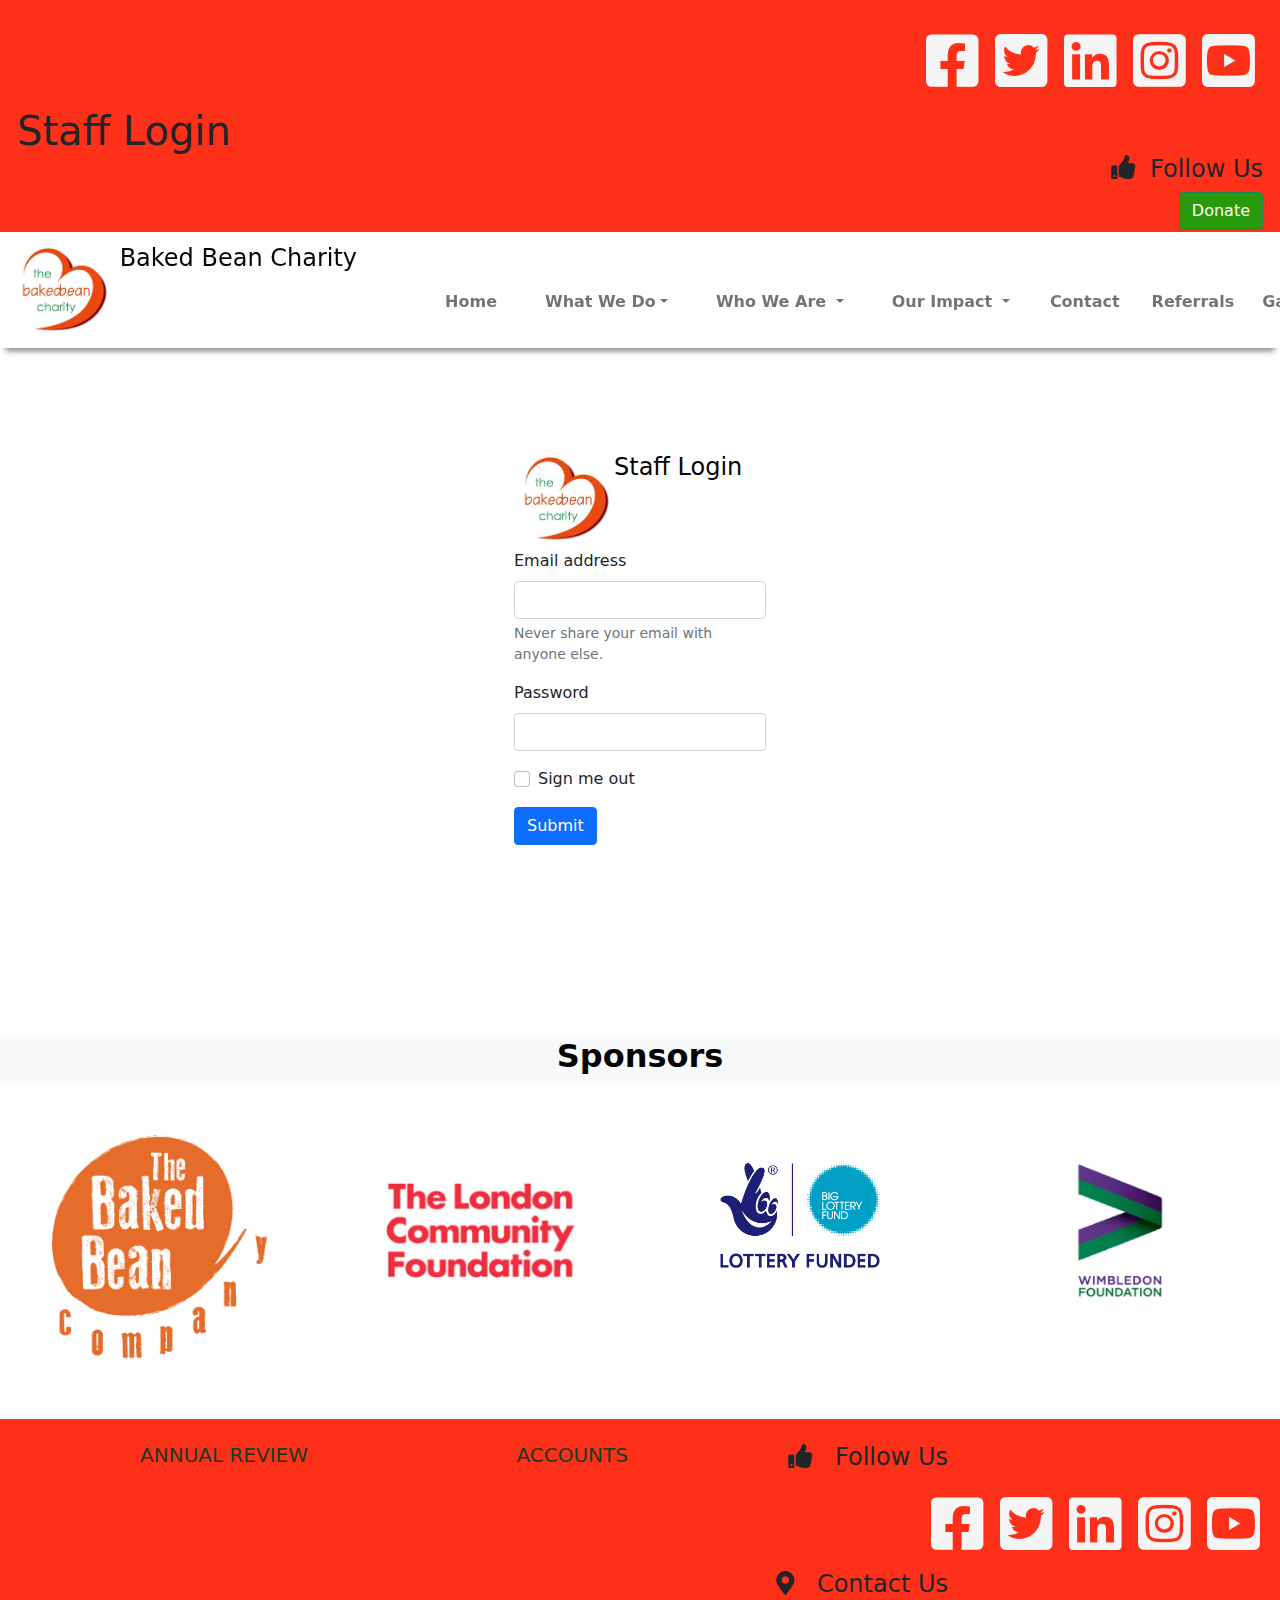
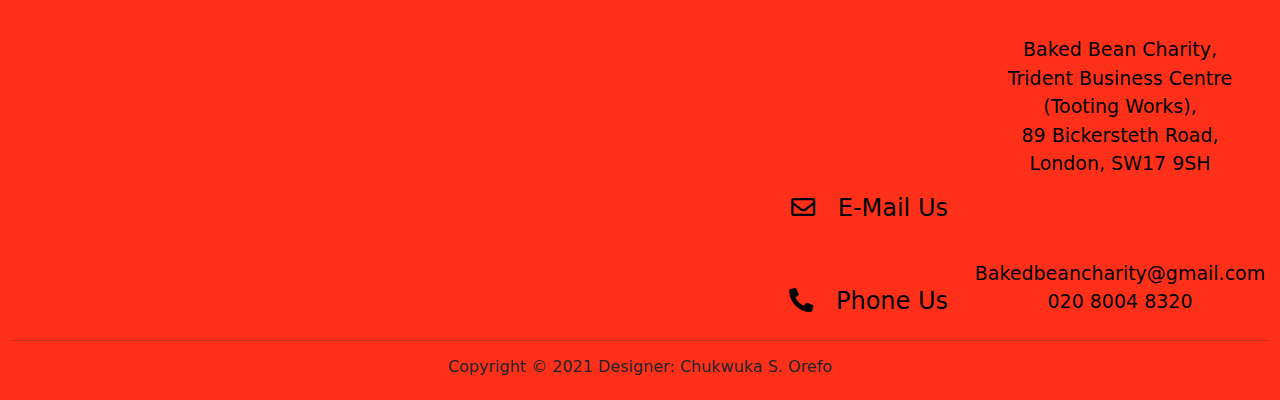
<file: BBcharity/login.html>
<!doctype html>
<html lang="en">
    <head>
    <!-- Required meta tags -->
    <meta charset="utf-8">
    <meta name="viewport" content="width=device-width, initial-scale=1">
    <meta charset='utf-8'>
    <meta name="author" content="Chukwuka Orefo">
    <meta name="description" content={{}}>
    <meta name="keywords" content="Charity,Learning,Education,Schools">

    <!-- Bootstrap & Custom CSS -->
    <link rel="stylesheet" href="css/bootstrap.min.css">
    <link rel="stylesheet" href="css/custom.css">
    <link rel="stylesheet" href="fontawesome/css/all.css">
    <link rel="stylesheet" href="fontawesome/css/brands.css">
    <link rel="stylesheet" href="fontawesome/css/solid.css">

    <!-- Favicon For Borwser Tab-->
    <link rel="icon" href="images/favicon.png">

    <title>Baked Bean Charity</title>
    </head>
    <body>
        <header>
            <div class="alert">
                <section class="row row-cols-2">
                    <div class="col-sm justify-content-center">
                        <div >
                            <section id="social" class="box1 d-flex justify-content-sm-center justify-content-md-end">

                                <a href="https://www.facebook.com/bakedbeancharity/" class="no-underline" >
                                    <i class="fab fa-facebook-square p-2" ></i>
                                </a>

                                <a href="https://twitter.com/BakedCharity" class="no-underline"  >
                                    <i class="fab fa-twitter-square p-2"></i>
                                </a>
                                <a href="https://www.linkedin.com/in/baked-bean-charity-261243209/" class="no-underline"  >
                                    <i class="fab fa-linkedin  p-2"></i>
                                </a>

                                <a href="https://www.instagram.com/BakedBeanCharity/" class="no-underline" >
                                    <i class="fab fa-instagram-square  p-2"></i>
                                </a>

                                <a href="https://www.youtube.com/channel/UCzKLTFDZnfWmf61TF-OTipA" class="no-underline" >
                                    <i class="fab fa-youtube-square  p-2"></i>
                                </a>
                            </section>
                        </div>
                    <div>
                    <div class="col-sm justify-content-center">
                        <h1 class="text-typing">Staff Login</h1>
                    </div>
                </section>
                <section  class="row row-cols-sm-1 ">
                    <h4 class="col-sm text-center d-flex justify-content-md-end justify-content-sm-center">
                        <i class="fas fa-thumbs-up"></i>
                        &nbsp Follow Us  
                    </h4>
                    <div class=" d-flex justify-content-md-end justify-content-sm-center">
                        <button type="button" class="btn btn-success ">Donate</button>
                    </div>
            </section>
            </div>
            <!--<div class="alert alert-primary" role="alert">
                We are lunching a new Campagin <a href="#" class="alert-link">check it out!</a>. 
            </div> -->
            <!-- Navigation  -->
            <nav class="navbar sticky-top navbar-expand-lg navbar-light bg-white mt-5 mb-0">
                
                <div class="container-fluid">
                    <div class="" >
                        <a class="navbar-brand pe-5 pb-0" id="brand" href="#">
                            <img src="images/favicon.png" alt="" width="100" height="100" class="d-inline-block align-top">
                            Baked Bean Charity
                        </a>
                    </div>
                    <button class="navbar-toggler ps-0 " type="button" data-bs-toggle="collapse" data-bs-target="#navbarSupportedContent" aria-controls="navbarSupportedContent" aria-expanded="false" aria-label="Toggle navigation">
                        <span class="navbar-toggler-icon"></span>
                    </button>
                    <div class="collapse navbar-collapse" id="navbarSupportedContent">
                        <ul class="navbar-nav mb-3 mb-lg-0 me-auto">
                            <li class="nav-item ps-3 pe-3 ">
                                <a class="nav-link pt-md-5" aria-current="page" href="index.html">Home</a>
                            </li>
                            <li class="nav-item dropdown ps-3 pe-3">
                                <a class="nav-link dropdown-toggle pt-md-5" href="whatwedo.html" id="navbarDropdown" role="button" data-bs-toggle="dropdown" aria-expanded="false">What We Do</a>
                                <ul class="dropdown-menu ps-3 pe-3" aria-labelledby="navbarDropdown">
                                    <li><a class="dropdown-item " href="whatwedo.html#intensivesupport">Intensive Support</a></li>
                                    <li><hr class="dropdown-divider"></li>
                                    <li><a class="dropdown-item" href="whatwedo.html#lifelonglearning">Life Long Learning</a></li>
                                </ul>
                            </li>
                            <li class="nav-item dropdown ps-3 pe-3">
                                <a class="nav-link dropdown-toggle pt-md-5" href="#" id="navbarDropdown" role="button" data-bs-toggle="dropdown" aria-expanded="false">
                                    Who We Are
                                </a>
                                <ul class="dropdown-menu ps-3 pe-3" aria-labelledby="navbarDropdown">
                                    <li><a class="dropdown-item" href="whoweare.html">Our History</a></li>
                                    <li><hr class="dropdown-divider"></li>
                                    <li><a class="dropdown-item" href="whoweare.html#mission">Our Mission</a></li>
                                    <li><hr class="dropdown-divider"></li>
                                    <li><a class="dropdown-item" href="team.html">Our Team</a></li>
                                    <li><hr class="dropdown-divider"></li>
                                    <li><a class="dropdown-item" href="#">Annaul Reports</a></li>
                                </ul>
                            </li>
                            <li class="nav-item dropdown ps-3 pe-3">
                                <a class="nav-link dropdown-toggle pt-md-5" href="impact.html" id="navbarDropdown" role="button" data-bs-toggle="dropdown" aria-expanded="false">
                                    Our Impact
                                </a>
                                <ul class="dropdown-menu ps-3 pe-3" aria-labelledby="navbarDropdown">
                                    <li><a class="dropdown-item" href="impact.html#story-tab">Stories</a></li>
                                    <li><hr class="dropdown-divider"></li>
                                    <li><a class="dropdown-item" href="impact.html#nav-news-tab">News</a></li>
                                    <li><hr class="dropdown-divider"></li>
                                    <li><a class="dropdown-item" href="impact.html#nav-campaigns-tab">Campaigns</a></li> 
                                </ul>
                            </li>
                            <li class="nav-item ps-2 pe-2">
                                <a class="nav-link pt-lg-5" href="contact.html">Contact </a>
                            </li>
                            <li class="nav-item dropdown ps-2 pe-1">
                                <a class="nav-link pt-lg-5" href="referral.html">
                                    Referrals
                                </a>
                            </li>
                            <li class="nav-item">
                                <a class="nav-link pt-md-5 ps-3 pe-2" href="gallery.html" tabindex="-1" aria-disabled="true">Gallery</a>
                            </li>
                            <li class="nav-item">
                                <a class="nav-link active ps-5 pb-5 pt-0" href="#" tabindex="-1" aria-disabled="true">Staff Login</a>
                            </li>
                        </ul>
                            <!-- <form class="d-flex">
                                <input class="form-control me-2" type="search" placeholder="Search" aria-label="Search">
                                <button class="btn btn-outline-success" type="submit">Search</button>
                            </form> -->
                    </div>
                </div>
                <div>
                    </li>
                        <span class="navbar-text pb-lg-5 ">Registered Charity 1163851</span>
                    </ul>
                        
                </div>
            </nav>
            <!-- End of Navigation  -->
        </header>  
    <!-- End of header -->
    <!-- Main  section -->
        <main>
            <section class="container">
                <section class="row row-cols-sm-3 justify-content-center p-5">
                    <div class="col p-5">
                        <div class="navbar-brand pe-5 pb-0 d-flex justify-content-start" id="brand" href="#">
                            <img src="images/favicon.png" alt="" width="100" height="100" class="d-inline-block align-top">
                            Staff Login
                        </div>
                    <div>
                    <div class="col">
                        <form>
                            <div class="col mb-3">
                                <label for="exampleInputEmail1" class="form-label">Email address</label>
                                <input type="email" class="form-control" id="exampleInputEmail1" aria-describedby="emailHelp">
                                <div id="emailHelp" class="form-text">Never share your email with anyone else.</div>
                            </div>
                            <div class="mb-3">
                                <label for="exampleInputPassword1" class="form-label">Password</label>
                                <input type="password" class="form-control" id="exampleInputPassword1">
                            </div>
                            <div class="mb-3 form-check">
                                <input type="checkbox" class="form-check-input" id="exampleCheck1">
                                <label class="form-check-label" for="exampleCheck1">Sign me out</label>
                            </div>
                            <button type="submit" class="btn btn-primary">Submit</button>
                        </form>
                    </div>
                    <div class="col p-5"><div>
                </section>
                
            </section>
        </main>
        <!-- end main-->

        <!-- Footer begins-->
        <footer class="container-fluid"> 

        <!-- Sponsor section-->
            <section class="row justify-content-center bg-light ">
                <h2 class="text-center col-sm ">Sponsors</h2>
                </section>
                <section class="row row-cols-1 row-cols-sm-2 row-cols-md-4 bg-white ">
                    <div class="col d-flex justify-content-center p-5">
                        <a href="http://bakedbeancompany.com">
                            <img src="images/sponsor_bb_logo.png" class="img-thumbnail border-0" alt="..." width = "270" height = "500">
                        </a>
                    </div>
                    <div class="col d-flex justify-content-center p-5">
                        <a href="https://londoncf.org.uk/">
                            <img src="images/sponsor_london-community-foundation-logo.png" class="img-thumbnail border-0 pt-5" alt="..." width = "200" height = "50">
                        </a>
                    </div>
                    <div class="col d-flex justify-content-center p-5">
                        <a href="biglotteryfund.org.uk">
                            <img src="images/sponsor_lottery-logo.png" class="img-thumbnail border-0" alt="..." width = "270" height = "500">
                        </a>
                    </div>
                    <div class="col d-flex justify-content-center p-5">
                        <a href="https://www.wimbledon.com/en_GB/foundation/index.html">
                            <img src="images/sponsor_wimbledon-foundation-logo.png" class="img-thumbnail border-0" alt="..." width = "150" height = "400">
                        </a>
                    </div>
            </section>
            <!-- Sponsor section ends-->
            
                
            <section  class="row row-cols-sm-1 row-cols-md-4 pt-4">
                    <div class="col" id="annuals">
                        <a href="#" class="text-end">
                            <h5>
                                ANNUAL REVIEW
                            </h5>
                        </a>
                    </div>
                    
                    <div class="col" id="annuals">
                        <a href="#" class="text-end">
                            <h5>
                                &nbsp ACCOUNTS
                            </h5>
                        </a>
                    </div>
                    <h4 class="col-sm text-md-end text-center">
                        <i class="fas fa-thumbs-up"></i>
                        &nbsp Follow Us  
                    </h4>
                    <div class="col"></div>
            </section>
            <section class="row row-cols-1">
                <div class="col-sm justify-content-center">
                    <div >
                        <section id="social" class="box1 d-flex justify-content-sm-center justify-content-md-end">

                            <a href="https://www.facebook.com/bakedbeancharity/" class="no-underline" >
                                <i class="fab fa-facebook-square p-2" ></i>
                            </a>

                            <a href="https://twitter.com/BakedCharity" class="no-underline"  >
                                <i class="fab fa-twitter-square p-2"></i>
                            </a>
                            <a href="https://www.linkedin.com/in/baked-bean-charity-261243209/" class="no-underline"  >
                                <i class="fab fa-linkedin  p-2"></i>
                            </a>

                            <a href="https://www.instagram.com/BakedBeanCharity/" class="no-underline" >
                                <i class="fab fa-instagram-square  p-2"></i>
                            </a>

                            <a href="https://www.youtube.com/channel/UCzKLTFDZnfWmf61TF-OTipA" class="no-underline" >
                                <i class="fab fa-youtube-square  p-2"></i>
                            </a>
                        </section>
                    </div>
                <div>
            </section>

            
            <section class="row row-cols-sm-1 row-cols-md-4">
                <div class="col"></div>
                <div class="col"></div>
                <a href="https://goo.gl/maps/mhmNiYosR72GvDnF9">
                    <h4 class="col-sm text-md-end text-center ">
                        <i class="fas fa-map-marker-alt"></i>
                        &nbsp Contact Us
                    </h4>
                </a>
                <div class="col"></div>
            </section>
            <!--d-flex justify-content-sm-center align-content-sm-center-->
            <section class="row row-cols-sm-1 row-cols-md-4">
                <div class="col"></div>
                <div class="col"></div>
                <div class="col"></div>
                <div class="col-sm ">
                    <a href="https://goo.gl/maps/mhmNiYosR72GvDnF9"> <!--to be adjusted in time!-->
                        <address class="text-center d-flex justify-content-center ">
                            <br>Baked Bean Charity,
                            <br>Trident Business Centre (Tooting Works),
                            <br>89 Bickersteth Road,
                            <br>London, SW17 9SH                          
                        </address>
                    </a>
                </div>
            </section>
            <section class="row  row-cols-sm-1 row-cols-md-4">
                <div class="col"></div>
                <div class="col"></div>
                <a id="email" href= "mailto:bakedbeancharity@gmail.com">
                    <h4 class="col-sm text-center text-md-end ">
                        <i class="far fa-envelope"></i>
                        &nbsp  E-Mail Us 
                    </h4>
                </a>
                <div class="col"></div>
            </section>
            <section class="row row-cols-sm-1 row-cols-md-4">
                <div class="col"></div>
                <div class="col"></div>
                <div class="col"></div>
                <div class="col-sm ">
                    <div class="text-center d-flex justify-content-center ">
                        <a id="email" href= "mailto:bakedbeancharity@gmail.com">
                            &nbsp Bakedbeancharity@gmail.com
                        </a> 
                    </div>
            </section>
            
            <section class="row row-cols-sm-1 row-cols-md-4">
                <div class="col"></div>
                <div class="col"></div>
                <a id="tel" href="tel:02080048320">
                    <h4 class="col-sm text-center text-md-end ">
                            <i class="fas fa-phone-alt"></i>
                            &nbsp Phone Us
                    </h4>
                </a>
                <div class="col-sm">
                    <a id="tel" href="tel:02080048320">
                        <div class="text-center">
                            020 8004 8320
                        </div>
                    </a>
                </div>
                
                <div class="col"></div>
            
            </section>
            <hr>
            <section class="row row-cols-sm-1">
                <div class="col d-flex justify-content-center ">
                    <h6 class="d-flex justify-content-center">
                        <br> <p>Copyright © 2021 Designer: Chukwuka S. Orefo</p>
                    </h6>
                </div>
                
            </section>
            
        </footer>
    
        <!-- end of footer-->

        <!-- Font Awesome Script -->
        <script src="fontawesome/js/brands.js"></script>


        <!-- Bootstrap Bundle with Popper -->
        <script src="js/bootstrap.bundle.min.js"></script>

    </body>
</html>
</file>
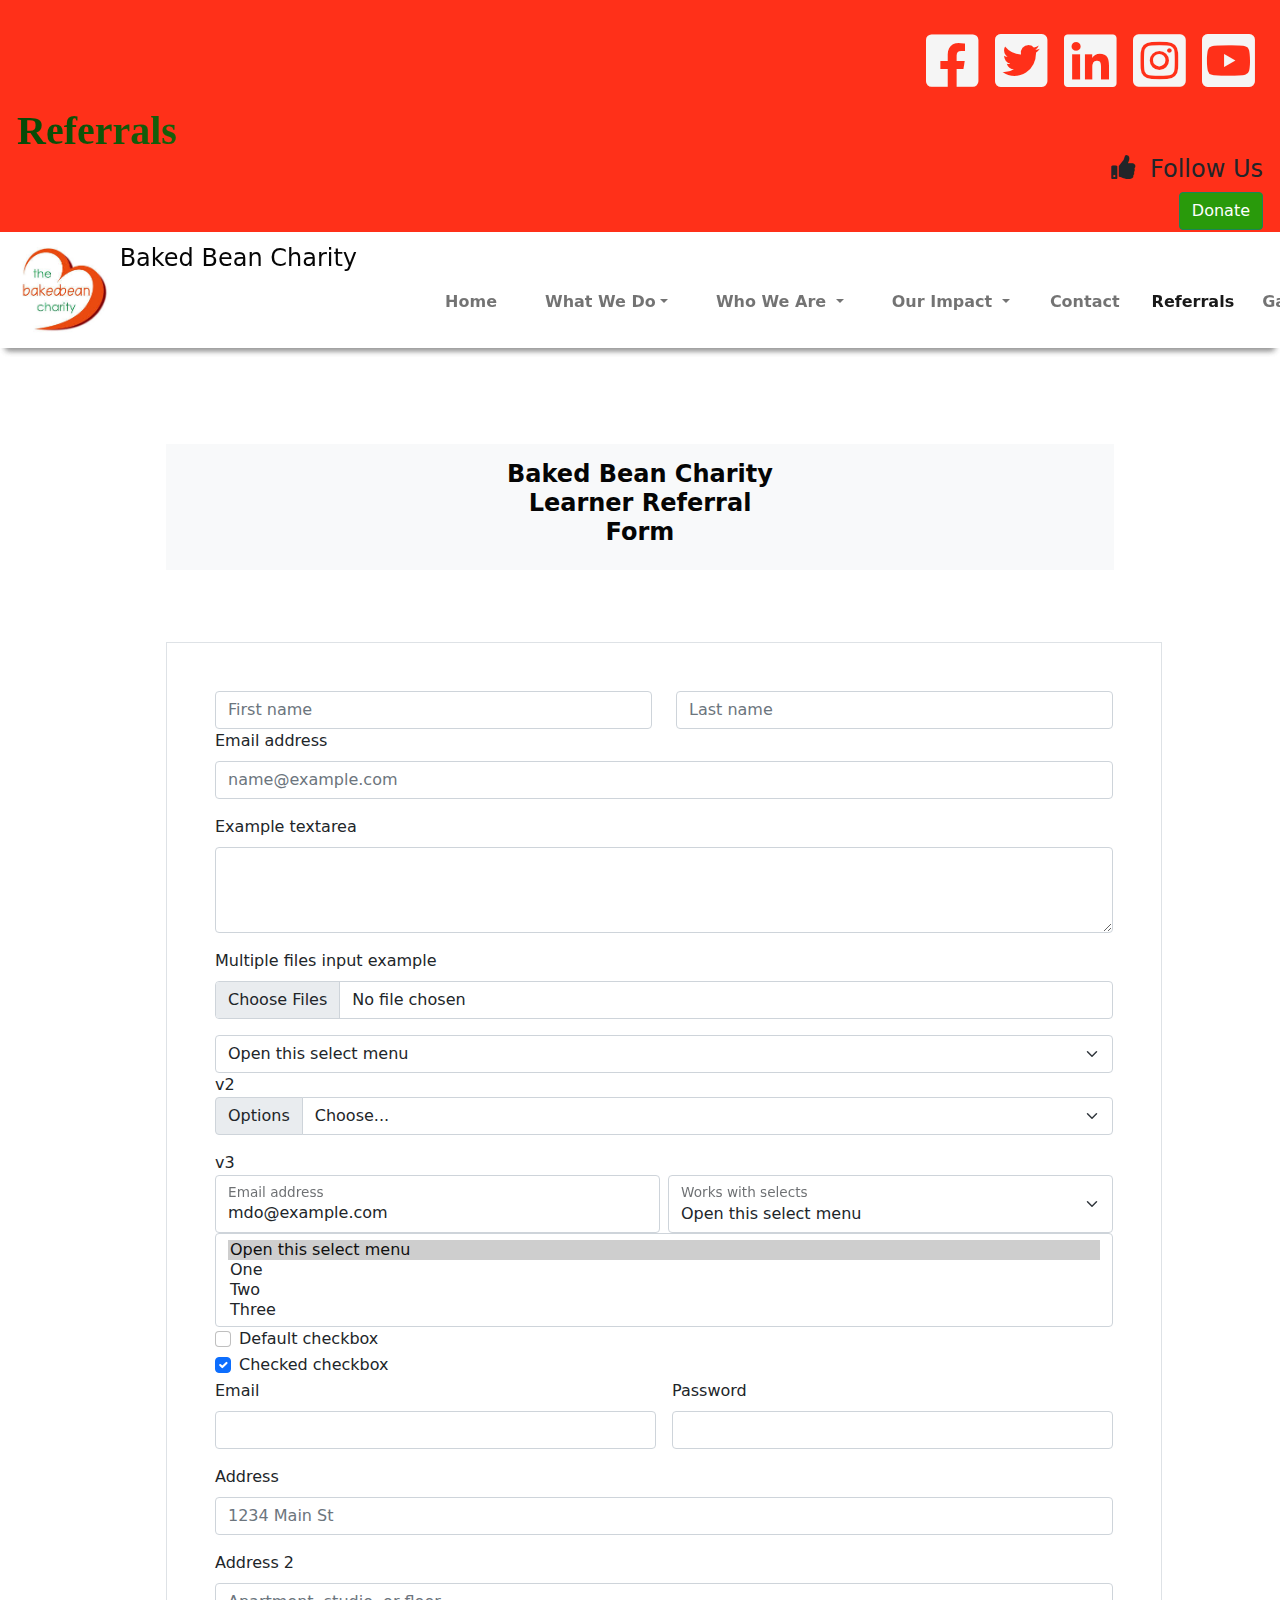
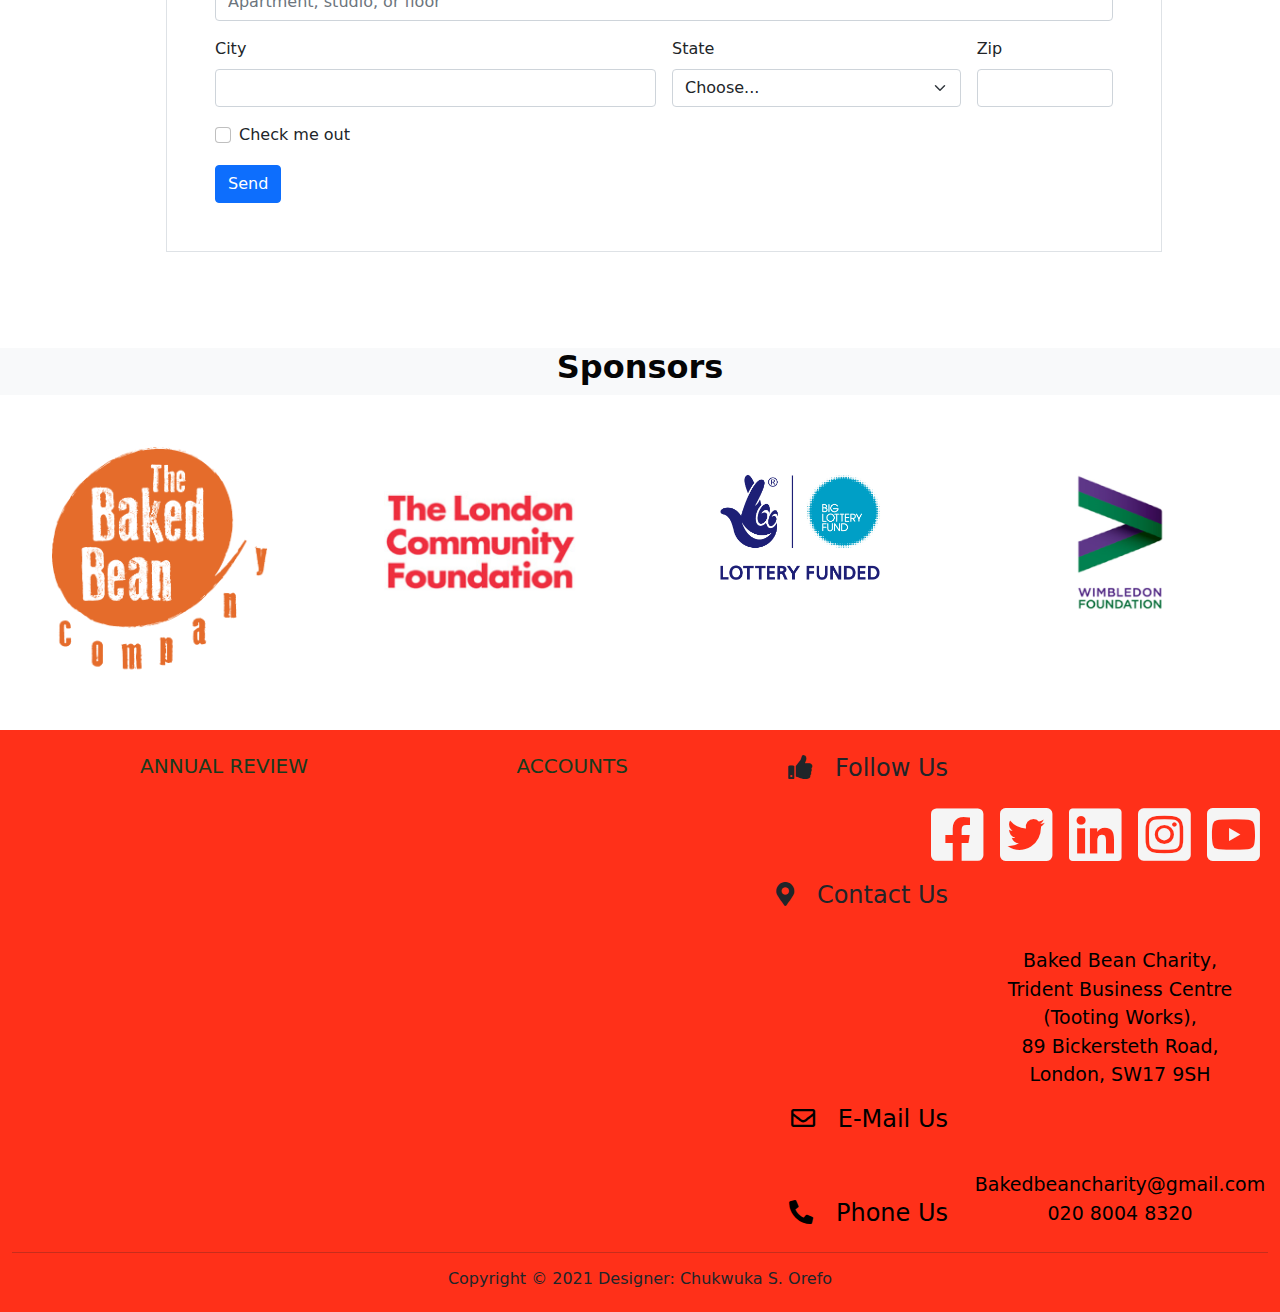
<file: BBcharity/referral.html>
<!doctype html>
<html lang="en">
    <head>
    <!-- Required meta tags -->
    <meta charset="utf-8">
    <meta name="viewport" content="width=device-width, initial-scale=1">
    <meta charset='utf-8'>
    <meta name="author" content="Chukwuka Orefo">
    <meta name="description" content={{}}>
    <meta name="keywords" content="Charity,Learning,Education,Schools">

    <!-- Bootstrap & Custom CSS -->
    <link rel="stylesheet" href="css/bootstrap.min.css">
    <link rel="stylesheet" href="css/custom.css">
    <link rel="stylesheet" href="fontawesome/css/all.css">
    <link rel="stylesheet" href="fontawesome/css/brands.css">
    <link rel="stylesheet" href="fontawesome/css/solid.css">

    <!-- Favicon For Borwser Tab-->
    <link rel="icon" href="images/favicon.png">

    <title>Baked Bean Charity</title>
    </head>
    <body>
        <header>
            <div class="alert">
                <section class="row row-cols-2">
                    <div class="col-sm justify-content-center">
                        <div >
                            <section id="social" class="box1 d-flex justify-content-sm-center justify-content-md-end">

                                <a href="https://www.facebook.com/bakedbeancharity/" class="no-underline" >
                                    <i class="fab fa-facebook-square p-2" ></i>
                                </a>

                                <a href="https://twitter.com/BakedCharity" class="no-underline"  >
                                    <i class="fab fa-twitter-square p-2"></i>
                                </a>
                                <a href="https://www.linkedin.com/in/baked-bean-charity-261243209/" class="no-underline"  >
                                    <i class="fab fa-linkedin  p-2"></i>
                                </a>

                                <a href="https://www.instagram.com/BakedBeanCharity/" class="no-underline" >
                                    <i class="fab fa-instagram-square  p-2"></i>
                                </a>

                                <a href="https://www.youtube.com/channel/UCzKLTFDZnfWmf61TF-OTipA" class="no-underline" >
                                    <i class="fab fa-youtube-square  p-2"></i>
                                </a>
                            </section>
                        </div>
                    <div>
                    <div class="col-sm justify-content-center">
                        <h1 id="font-style" class="rainbow-text text-typing">Referrals</h1>
                    </div>
                </section>
                <section  class="row row-cols-sm-1 ">
                    <h4 class="col-sm text-center d-flex justify-content-md-end justify-content-sm-center">
                        <i class="fas fa-thumbs-up"></i>
                        &nbsp Follow Us  
                    </h4>
                    <div class=" d-flex justify-content-md-end justify-content-sm-center">
                        <button type="button" class="btn btn-success ">Donate</button>
                    </div>
            </section>
            </div>
            <!--<div class="alert alert-primary" role="alert">
                We are lunching a new Campagin <a href="#" class="alert-link">check it out!</a>. 
            </div> -->
            <!-- Navigation  -->
            <nav class="navbar sticky-top navbar-expand-lg navbar-light bg-white mt-5 mb-0">
                
                <div class="container-fluid">
                    <div class="" >
                        <a class="navbar-brand pe-5 pb-0" id="brand" href="#">
                            <img src="images/favicon.png" alt="" width="100" height="100" class="d-inline-block align-top">
                            Baked Bean Charity
                        </a>
                    </div>
                    <button class="navbar-toggler ps-0 " type="button" data-bs-toggle="collapse" data-bs-target="#navbarSupportedContent" aria-controls="navbarSupportedContent" aria-expanded="false" aria-label="Toggle navigation">
                        <span class="navbar-toggler-icon"></span>
                    </button>
                    <div class="collapse navbar-collapse" id="navbarSupportedContent">
                        <ul class="navbar-nav mb-3 mb-lg-0 me-auto">
                            <li class="nav-item ps-3 pe-3 ">
                                <a class="nav-link pt-md-5" aria-current="page" href="index.html">Home</a>
                            </li>
                            <li class="nav-item dropdown ps-3 pe-3">
                                <a class="nav-link dropdown-toggle pt-md-5" href="whatwedo.html" id="navbarDropdown" role="button" data-bs-toggle="dropdown" aria-expanded="false">What We Do</a>
                                <ul class="dropdown-menu ps-3 pe-3" aria-labelledby="navbarDropdown">
                                    <li><a class="dropdown-item " href="whatwedo.html#intensivesupport">Intensive Support</a></li>
                                    <li><hr class="dropdown-divider"></li>
                                    <li><a class="dropdown-item" href="whatwedo.html#lifelonglearning">Life Long Learning</a></li>
                                </ul>
                            </li>
                            <li class="nav-item dropdown ps-3 pe-3">
                                <a class="nav-link dropdown-toggle pt-md-5" href="#" id="navbarDropdown" role="button" data-bs-toggle="dropdown" aria-expanded="false">
                                    Who We Are
                                </a>
                                <ul class="dropdown-menu ps-3 pe-3" aria-labelledby="navbarDropdown">
                                    <li><a class="dropdown-item" href="whoweare.html">Our History</a></li>
                                    <li><hr class="dropdown-divider"></li>
                                    <li><a class="dropdown-item" href="whoweare.html#mission">Our Mission</a></li>
                                    <li><hr class="dropdown-divider"></li>
                                    <li><a class="dropdown-item" href="team.html">Our Team</a></li>
                                    <li><hr class="dropdown-divider"></li>
                                    <li><a class="dropdown-item" href="#">Annual Reports</a></li>
                                </ul>
                            </li>
                            <li class="nav-item dropdown ps-3 pe-3">
                                <a class="nav-link dropdown-toggle pt-md-5" href="impact.html" id="navbarDropdown" role="button" data-bs-toggle="dropdown" aria-expanded="false">
                                    Our Impact
                                </a>
                                <ul class="dropdown-menu ps-3 pe-3" aria-labelledby="navbarDropdown">
                                    <li><a class="dropdown-item" href="impact.html#story-tab">Stories</a></li>
                                    <li><hr class="dropdown-divider"></li>
                                    <li><a class="dropdown-item" href="impact.html#nav-news-tab">News</a></li>
                                    <li><hr class="dropdown-divider"></li>
                                    <li><a class="dropdown-item" href="impact.html#nav-campaigns-tab">Campaigns</a></li> 
                                </ul>
                            </li>
                            <li class="nav-item ps-2 pe-2">
                                <a class="nav-link pt-lg-5" href="contact.html">Contact </a>
                            </li>
                            <li class="nav-item dropdown ps-2 pe-1">
                                <a class="nav-link active pt-lg-5" href="referral.html">
                                    Referrals
                                </a>
                            </li>
                            <li class="nav-item">
                                <a class="nav-link pt-md-5 ps-3 pe-2" href="gallery.html" tabindex="-1" aria-disabled="true">Gallery</a>
                            </li>
                            <li class="nav-item">
                                <a class="nav-link ps-5 pb-5 pt-0" href="login.html" tabindex="-1" aria-disabled="true">Staff Login</a>
                            </li>
                        </ul>
                            <!-- <form class="d-flex">
                                <input class="form-control me-2" type="search" placeholder="Search" aria-label="Search">
                                <button class="btn btn-outline-success" type="submit">Search</button>
                            </form> -->
                    </div>
                </div>
                <div>
                    </li>
                        <span class="navbar-text pb-lg-5 ">Registered Charity 1163851</span>
                    </ul>
                        
                </div>
            </nav>
            <!-- End of Navigation  -->
        </header>  
    <!-- End of header -->
    <!-- Main  section -->
        <main class="container p-5">
            <section class="p-3 m-5 bg-light text-center">
                <h2 id="referral" class="text-center"> Baked Bean Charity<br> Learner Referral<br>Form</h2>
            </section>
            <section class="row row-cols-sm-1  m-md-4 ">
                <!--<div class ="col"></div> -->
                <div class="col border g-5 m-md-4 p-5">
            <!--name -->
                    <div class="row">
                    <div class="col">
                        <input type="text" class="form-control" placeholder="First name" aria-label="First name">
                    </div>
                    <div class="col">
                        <input type="text" class="form-control" placeholder="Last name" aria-label="Last name">
                    </div>
                    </div>
                    <!--name-->

                    <!--email and text-->
                    <div class="mb-3">
                    <label for="exampleFormControlInput1" class="form-label">Email address</label>
                    <input type="email" class="form-control" id="exampleFormControlInput1" placeholder="name@example.com">
                    </div>
                    <div class="mb-3">
                    <label for="exampleFormControlTextarea1" class="form-label">Example textarea</label>
                    <textarea class="form-control" id="exampleFormControlTextarea1" rows="3"></textarea>
                    </div>
                    <!--email and text-->


                    <!--file input-->
                    <div class="mb-3">
                    <label for="formFileMultiple" class="form-label">Multiple files input example</label>
                    <input class="form-control" type="file" id="formFileMultiple" multiple>
                    </div>

                    <!--file input-->


                    <!--option selection-->
                    <select class="form-select" aria-label="Default select example">
                    <option selected>Open this select menu</option>
                    <option value="1">One</option>
                    <option value="2">Two</option>
                    <option value="3">Three</option>
                    </select>


                    v2

                    <div class="input-group mb-3">
                    <label class="input-group-text" for="inputGroupSelect01">Options</label>
                    <select class="form-select" id="inputGroupSelect01">
                        <option selected>Choose...</option>
                        <option value="1">One</option>
                        <option value="2">Two</option>
                        <option value="3">Three</option>
                    </select>
                    </div>

                    v3
                    <div class="row g-2">
                    <div class="col-md">
                        <div class="form-floating">
                        <input type="email" class="form-control" id="floatingInputGrid" placeholder="name@example.com" value="mdo@example.com">
                        <label for="floatingInputGrid">Email address</label>
                        </div>
                    </div>
                    <div class="col-md">
                        <div class="form-floating">
                        <select class="form-select" id="floatingSelectGrid" aria-label="Floating label select example">
                            <option selected>Open this select menu</option>
                            <option value="1">One</option>
                            <option value="2">Two</option>
                            <option value="3">Three</option>
                        </select>
                        <label for="floatingSelectGrid">Works with selects</label>
                        </div>
                    </div>
                    </div>
                    <!--option selection-->



                    <!--multi option selection-->
                    <select class="form-select" multiple aria-label="multiple select example">
                    <option selected>Open this select menu</option>
                    <option value="1">One</option>
                    <option value="2">Two</option>
                    <option value="3">Three</option>
                    </select>
                    <!--multi option selection-->

                    <!--checkbox -->
                    <div class="form-check">
                    <input class="form-check-input" type="checkbox" value="" id="flexCheckDefault">
                    <label class="form-check-label" for="flexCheckDefault">
                        Default checkbox
                    </label>
                    </div>
                    <div class="form-check">
                    <input class="form-check-input" type="checkbox" value="" id="flexCheckChecked" checked>
                    <label class="form-check-label" for="flexCheckChecked">
                        Checked checkbox
                    </label>
                    </div>
                    <!--checkbox -->

                    <!--deatials-->
                    <form class="row g-3">
                    <div class="col-md-6">
                        <label for="inputEmail4" class="form-label">Email</label>
                        <input type="email" class="form-control" id="inputEmail4">
                    </div>
                    <div class="col-md-6">
                        <label for="inputPassword4" class="form-label">Password</label>
                        <input type="password" class="form-control" id="inputPassword4">
                    </div>
                    <div class="col-12">
                        <label for="inputAddress" class="form-label">Address</label>
                        <input type="text" class="form-control" id="inputAddress" placeholder="1234 Main St">
                    </div>
                    <div class="col-12">
                        <label for="inputAddress2" class="form-label">Address 2</label>
                        <input type="text" class="form-control" id="inputAddress2" placeholder="Apartment, studio, or floor">
                    </div>
                    <div class="col-md-6">
                        <label for="inputCity" class="form-label">City</label>
                        <input type="text" class="form-control" id="inputCity">
                    </div>
                    <div class="col-md-4">
                        <label for="inputState" class="form-label">State</label>
                        <select id="inputState" class="form-select">
                        <option selected>Choose...</option>
                        <option>...</option>
                        </select>
                    </div>
                    <div class="col-md-2">
                        <label for="inputZip" class="form-label">Zip</label>
                        <input type="text" class="form-control" id="inputZip">
                    </div>
                    <div class="col-12">
                        <div class="form-check">
                        <input class="form-check-input" type="checkbox" id="gridCheck">
                        <label class="form-check-label" for="gridCheck">
                            Check me out
                        </label>
                        </div>
                    </div>
                    <div class="col-12">
                        <button type="submit" class="btn btn-primary">Send</button>
                    </div>
                    </form>
                <!--details-->
                </div>
                <!-- <div class="col"></div> -->
            </section>
        </main>
        <!-- end main-->

        <!-- Footer begins-->
        <footer class="container-fluid"> 

        <!-- Sponsor section-->
            <section class="row justify-content-center bg-light ">
                <h2 class="text-center col-sm ">Sponsors</h2>
                </section>
                <section class="row row-cols-1 row-cols-sm-2 row-cols-md-4 bg-white ">
                    <div class="col d-flex justify-content-center p-5">
                        <a href="http://bakedbeancompany.com">
                            <img src="images/sponsor_bb_logo.png" class="img-thumbnail border-0" alt="..." width = "270" height = "500">
                        </a>
                    </div>
                    <div class="col d-flex justify-content-center p-5">
                        <a href="https://londoncf.org.uk/">
                            <img src="images/sponsor_london-community-foundation-logo.png" class="img-thumbnail border-0 pt-5" alt="..." width = "200" height = "50">
                        </a>
                    </div>
                    <div class="col d-flex justify-content-center p-5">
                        <a href="biglotteryfund.org.uk">
                            <img src="images/sponsor_lottery-logo.png" class="img-thumbnail border-0" alt="..." width = "270" height = "500">
                        </a>
                    </div>
                    <div class="col d-flex justify-content-center p-5">
                        <a href="https://www.wimbledon.com/en_GB/foundation/index.html">
                            <img src="images/sponsor_wimbledon-foundation-logo.png" class="img-thumbnail border-0" alt="..." width = "150" height = "400">
                        </a>
                    </div>
            </section>
            <!-- Sponsor section ends-->
            
                
            <section  class="row row-cols-sm-1 row-cols-md-4 pt-4">
                    <div class="col" id="annuals">
                        <a href="#" class="text-end">
                            <h5>
                                ANNUAL REVIEW
                            </h5>
                        </a>
                    </div>
                    
                    <div class="col" id="annuals">
                        <a href="#" class="text-end">
                            <h5>
                                &nbsp ACCOUNTS
                            </h5>
                        </a>
                    </div>
                    <h4 class="col-sm text-md-end text-center">
                        <i class="fas fa-thumbs-up"></i>
                        &nbsp Follow Us  
                    </h4>
                    <div class="col"></div>
            </section>
            <section class="row row-cols-1">
                <div class="col-sm justify-content-center">
                    <div >
                        <section id="social" class="box1 d-flex justify-content-sm-center justify-content-md-end">

                            <a href="https://www.facebook.com/bakedbeancharity/" class="no-underline" >
                                <i class="fab fa-facebook-square p-2" ></i>
                            </a>

                            <a href="https://twitter.com/BakedCharity" class="no-underline"  >
                                <i class="fab fa-twitter-square p-2"></i>
                            </a>
                            <a href="https://www.linkedin.com/in/baked-bean-charity-261243209/" class="no-underline"  >
                                <i class="fab fa-linkedin  p-2"></i>
                            </a>

                            <a href="https://www.instagram.com/BakedBeanCharity/" class="no-underline" >
                                <i class="fab fa-instagram-square  p-2"></i>
                            </a>

                            <a href="https://www.youtube.com/channel/UCzKLTFDZnfWmf61TF-OTipA" class="no-underline" >
                                <i class="fab fa-youtube-square  p-2"></i>
                            </a>
                        </section>
                    </div>
                <div>
            </section>

            
            <section class="row row-cols-sm-1 row-cols-md-4">
                <div class="col"></div>
                <div class="col"></div>
                <a href="https://goo.gl/maps/mhmNiYosR72GvDnF9">
                    <h4 class="col-sm text-md-end text-center ">
                        <i class="fas fa-map-marker-alt"></i>
                        &nbsp Contact Us
                    </h4>
                </a>
                <div class="col"></div>
            </section>
            <!--d-flex justify-content-sm-center align-content-sm-center-->
            <section class="row row-cols-sm-1 row-cols-md-4">
                <div class="col"></div>
                <div class="col"></div>
                <div class="col"></div>
                <div class="col-sm ">
                    <a href="https://goo.gl/maps/mhmNiYosR72GvDnF9"> <!--to be adjusted in time!-->
                        <address class="text-center d-flex justify-content-center ">
                            <br>Baked Bean Charity,
                            <br>Trident Business Centre (Tooting Works),
                            <br>89 Bickersteth Road,
                            <br>London, SW17 9SH                          
                        </address>
                    </a>
                </div>
            </section>
            <section class="row  row-cols-sm-1 row-cols-md-4">
                <div class="col"></div>
                <div class="col"></div>
                <a id="email" href= "mailto:bakedbeancharity@gmail.com">
                    <h4 class="col-sm text-center text-md-end ">
                        <i class="far fa-envelope"></i>
                        &nbsp  E-Mail Us 
                    </h4>
                </a>
                <div class="col"></div>
            </section>
            <section class="row row-cols-sm-1 row-cols-md-4">
                <div class="col"></div>
                <div class="col"></div>
                <div class="col"></div>
                <div class="col-sm ">
                    <div class="text-center d-flex justify-content-center ">
                        <a id="email" href= "mailto:bakedbeancharity@gmail.com">
                            &nbsp Bakedbeancharity@gmail.com
                        </a> 
                    </div>
            </section>
            
            <section class="row row-cols-sm-1 row-cols-md-4">
                <div class="col"></div>
                <div class="col"></div>
                <a id="tel" href="tel:02080048320">
                    <h4 class="col-sm text-center text-md-end ">
                            <i class="fas fa-phone-alt"></i>
                            &nbsp Phone Us
                    </h4>
                </a>
                <div class="col-sm">
                    <a id="tel" href="tel:02080048320">
                        <div class="text-center">
                            020 8004 8320
                        </div>
                    </a>
                </div>
                
                <div class="col"></div>
            
            </section>
            <hr>
            <section class="row row-cols-sm-1">
                <div class="col d-flex justify-content-center ">
                    <h6 class="d-flex justify-content-center">
                        <br> <p>Copyright © 2021 Designer: Chukwuka S. Orefo</p>
                    </h6>
                </div>
                
            </section>
            
        </footer>
    
        <!-- end of footer-->

        <!-- Font Awesome Script -->
        <script src="fontawesome/js/brands.js"></script>


        <!-- Bootstrap Bundle with Popper -->
        <script src="js/bootstrap.bundle.min.js"></script>

    </body>
</html>
</file>
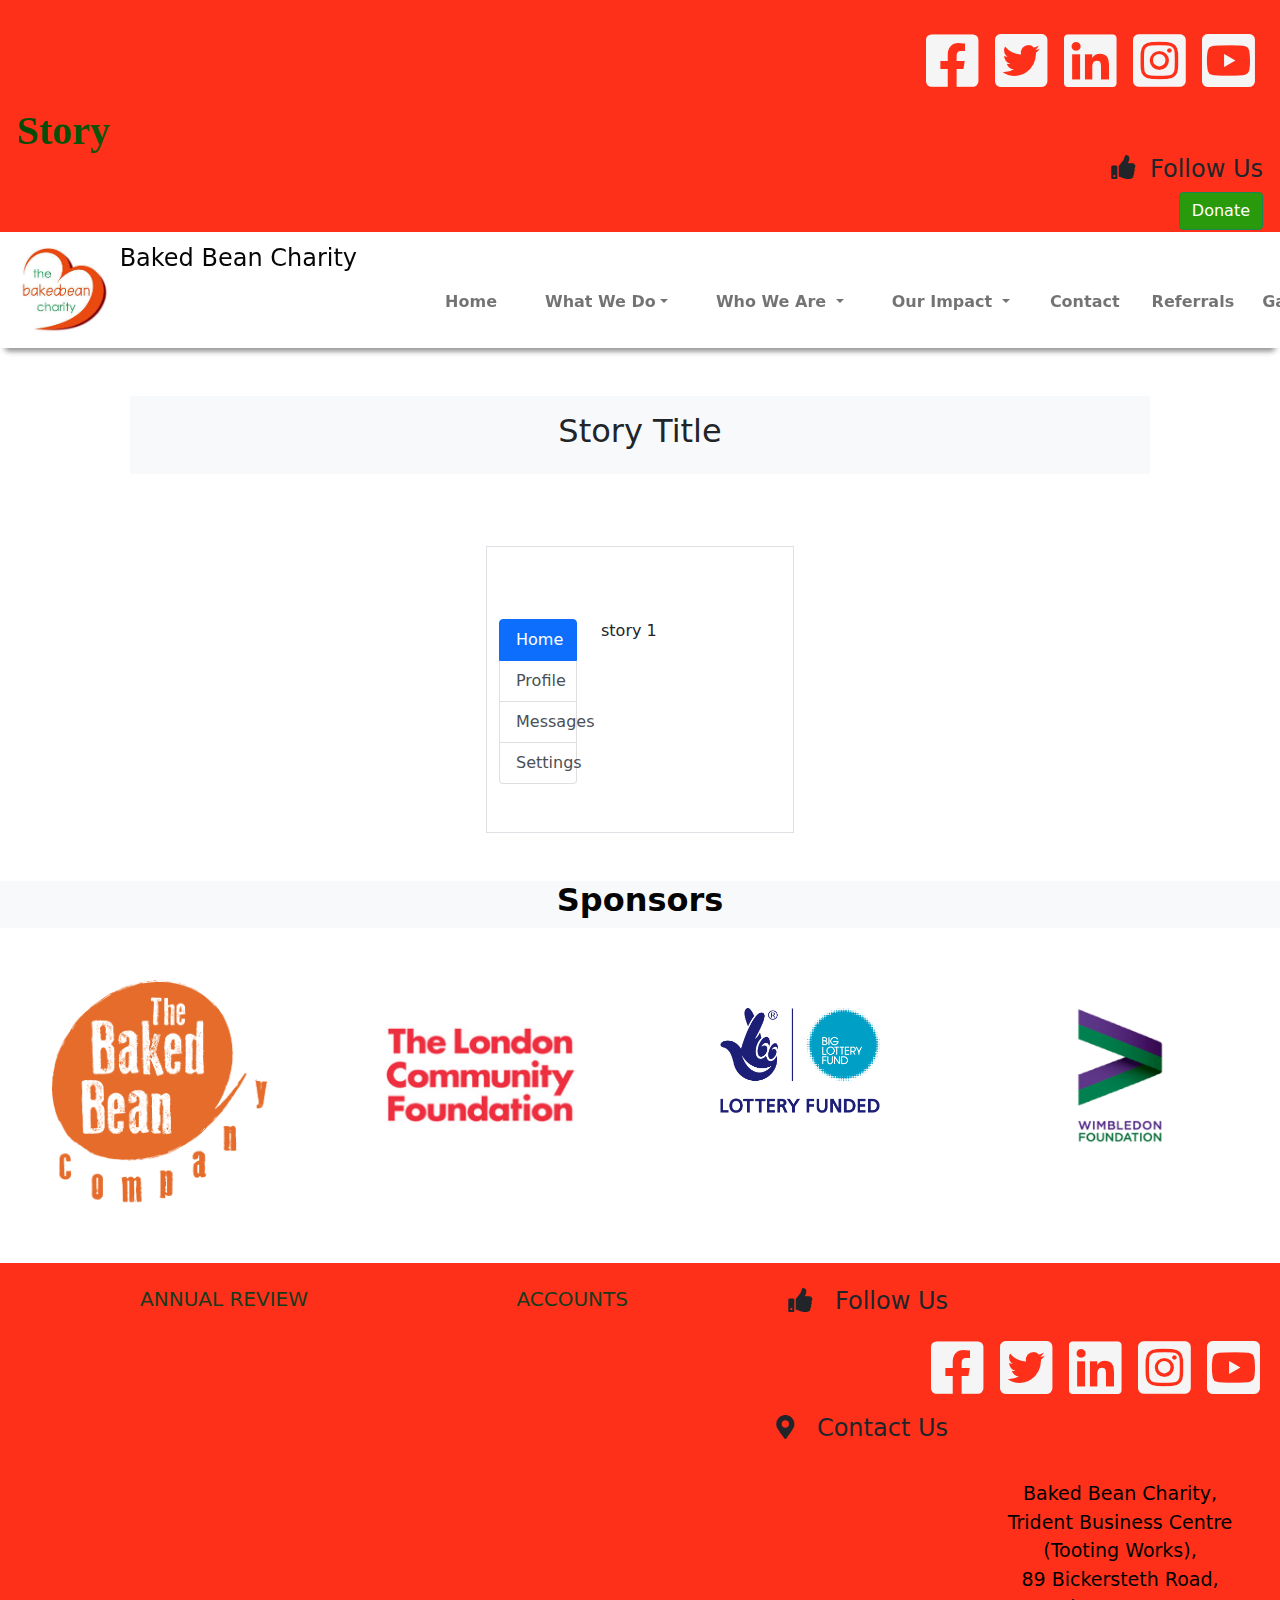
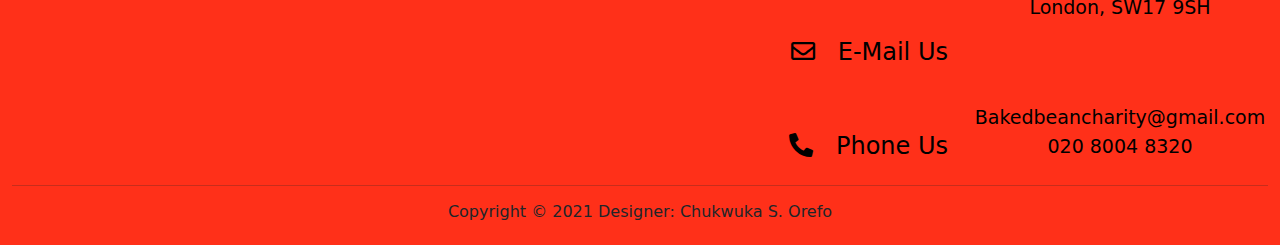
<file: BBcharity/story.html>
<!doctype html>
<html lang="en">
    <head>
    <!-- Required meta tags -->
    <meta charset="utf-8">
    <meta name="viewport" content="width=device-width, initial-scale=1">
    <meta charset='utf-8'>
    <meta name="author" content="Chukwuka Orefo">
    <meta name="description" content={{}}>
    <meta name="keywords" content="Charity,Learning,Education,Schools">

    <!-- Bootstrap & Custom CSS -->
    <link rel="stylesheet" href="css/bootstrap.min.css">
    <link rel="stylesheet" href="css/custom.css">
    <link rel="stylesheet" href="fontawesome/css/all.css">
    <link rel="stylesheet" href="fontawesome/css/brands.css">
    <link rel="stylesheet" href="fontawesome/css/solid.css">

    <!-- Favicon For Borwser Tab-->
    <link rel="icon" href="images/favicon.png">

    <title>Baked Bean Charity</title>
    </head>
    <body>
        <header>
            <div class="alert">
                <section class="row row-cols-1">
                    <div class="col-sm justify-content-center">
                        <div >
                            <section id="social" class="box1 d-flex justify-content-sm-center justify-content-md-end">

                                <a href="https://www.facebook.com/bakedbeancharity/" class="no-underline" >
                                    <i class="fab fa-facebook-square p-2" ></i>
                                </a>

                                <a href="https://twitter.com/BakedCharity" class="no-underline"  >
                                    <i class="fab fa-twitter-square p-2"></i>
                                </a>
                                <a href="https://www.linkedin.com/in/baked-bean-charity-261243209/" class="no-underline"  >
                                    <i class="fab fa-linkedin  p-2"></i>
                                </a>

                                <a href="https://www.instagram.com/BakedBeanCharity/" class="no-underline" >
                                    <i class="fab fa-instagram-square  p-2"></i>
                                </a>

                                <a href="https://www.youtube.com/channel/UCzKLTFDZnfWmf61TF-OTipA" class="no-underline" >
                                    <i class="fab fa-youtube-square  p-2"></i>
                                </a>
                            </section>
                        </div>
                    <div>
                    <div class="col-sm justify-content-center">
                        <h1 id="font-style" class="rainbow-text text-typing">Story</h1>
                    </div>
                </section>
                <section  class="row row-cols-sm-1 ">
                    <h4 class="col-sm text-center d-flex justify-content-md-end justify-content-sm-center">
                        <i class="fas fa-thumbs-up"></i>
                        &nbsp Follow Us  
                    </h4>
                    <div class=" d-flex justify-content-md-end justify-content-sm-center">
                        <button type="button" class="btn btn-success ">Donate</button>
                    </div>
            </section>
            </div>
            <!--<div class="alert alert-primary" role="alert">
                We are lunching a new Campagin <a href="#" class="alert-link">check it out!</a>. 
            </div> -->
            <!-- Navigation  -->
            <nav class="navbar sticky-top navbar-expand-lg navbar-light bg-white mt-5 mb-0">
                
                <div class="container-fluid">
                    <div class="" >
                        <a class="navbar-brand pe-5 pb-0" id="brand" href="#">
                            <img src="images/favicon.png" alt="" width="100" height="100" class="d-inline-block align-top">
                            Baked Bean Charity
                        </a>
                    </div>
                    <button class="navbar-toggler ps-0 " type="button" data-bs-toggle="collapse" data-bs-target="#navbarSupportedContent" aria-controls="navbarSupportedContent" aria-expanded="false" aria-label="Toggle navigation">
                        <span class="navbar-toggler-icon"></span>
                    </button>
                    <div class="collapse navbar-collapse" id="navbarSupportedContent">
                        <ul class="navbar-nav mb-3 mb-lg-0 me-auto">
                            <li class="nav-item ps-3 pe-3 ">
                                <a class="nav-link pt-md-5" aria-current="page" href="index.html">Home</a>
                            </li>
                            <li class="nav-item dropdown ps-3 pe-3">
                                <a class="nav-link dropdown-toggle pt-md-5" href="whatwedo.html" id="navbarDropdown" role="button" data-bs-toggle="dropdown" aria-expanded="false">What We Do</a>
                                <ul class="dropdown-menu ps-3 pe-3" aria-labelledby="navbarDropdown">
                                    <li><a class="dropdown-item " href="whatwedo.html#intensivesupport">Intensive Support</a></li>
                                    <li><hr class="dropdown-divider"></li>
                                    <li><a class="dropdown-item" href="whatwedo.html#lifelonglearning">Life Long Learning</a></li>
                                </ul>
                            </li>
                            <li class="nav-item dropdown ps-3 pe-3">
                                <a class="nav-link dropdown-toggle pt-md-5" href="#" id="navbarDropdown" role="button" data-bs-toggle="dropdown" aria-expanded="false">
                                    Who We Are
                                </a>
                                <ul class="dropdown-menu ps-3 pe-3" aria-labelledby="navbarDropdown">
                                    <li><a class="dropdown-item" href="whoweare.html">Our History</a></li>
                                    <li><hr class="dropdown-divider"></li>
                                    <li><a class="dropdown-item" href="whoweare.html#mission">Our Mission</a></li>
                                    <li><hr class="dropdown-divider"></li>
                                    <li><a class="dropdown-item" href="team.html">Our Team</a></li>
                                    <li><hr class="dropdown-divider"></li>
                                    <li><a class="dropdown-item" href="#">Annaul Reports</a></li>
                                </ul>
                            </li>
                            <li class="nav-item dropdown ps-3 pe-3">
                                <a class="nav-link dropdown-toggle pt-md-5" href="impact.html" id="navbarDropdown" role="button" data-bs-toggle="dropdown" aria-expanded="false">
                                    Our Impact
                                </a>
                                <ul class="dropdown-menu ps-3 pe-3" aria-labelledby="navbarDropdown">
                                    <li><a class="dropdown-item" href="impact.html#story-tab">Stories</a></li>
                                    <li><hr class="dropdown-divider"></li>
                                    <li><a class="dropdown-item" href="impact.html#nav-news-tab">News</a></li>
                                    <li><hr class="dropdown-divider"></li>
                                    <li><a class="dropdown-item" href="impact.html#nav-campaigns-tab">Campaigns</a></li> 
                                </ul>
                            </li>
                            <li class="nav-item ps-2 pe-2">
                                <a class="nav-link pt-lg-5" href="contact.html">Contact </a>
                            </li>
                            <li class="nav-item dropdown ps-2 pe-1">
                                <a class="nav-link pt-lg-5" href="referral.html">
                                    Referrals
                                </a>
                            </li>
                            <li class="nav-item">
                                <a class="nav-link pt-md-5 ps-3 pe-2" href="gallery.html" tabindex="-1" aria-disabled="true">Gallery</a>
                            </li>
                            <li class="nav-item">
                                <a class="nav-link ps-5 pb-5 pt-0" href="login.html" tabindex="-1" aria-disabled="true">Staff Login</a>
                            </li>
                        </ul>
                            <!-- <form class="d-flex">
                                <input class="form-control me-2" type="search" placeholder="Search" aria-label="Search">
                                <button class="btn btn-outline-success" type="submit">Search</button>
                            </form> -->
                    </div>
                </div>
                <div>
                    </li>
                        <span class="navbar-text pb-lg-5 ">Registered Charity 1163851</span>
                    </ul>
                        
                </div>
            </nav>
            <!-- End of Navigation  -->
        </header>  
    <!-- End of header -->
    <!-- Main  section -->
        <main class="container ">
            <section class="p-3 m-5 bg-light text-center">
                <h2>Story Title</h2>
            </section>
            <section class="row row-cols-md-3 row-col-sm-1 d-flex justify-content-center">
                <!--<div class="col"></div>-->
                <div class="col p-5 ">
                    <div class="row g-4 border pb-5 pt-5 ">   
                        <div class="col-4">
                            <div class="list-group" id="list-tab" role="tablist">
                                <a class="list-group-item list-group-item-action active" id="list-home-list" data-bs-toggle="list" href="#list-home" role="tab" aria-controls="home">Home</a>
                                <a class="list-group-item list-group-item-action" id="list-profile-list" data-bs-toggle="list" href="#list-profile" role="tab" aria-controls="profile">Profile</a>
                                <a class="list-group-item list-group-item-action" id="list-messages-list" data-bs-toggle="list" href="#list-messages" role="tab" aria-controls="messages">Messages</a>
                                <a class="list-group-item list-group-item-action" id="list-settings-list" data-bs-toggle="list" href="#list-settings" role="tab" aria-controls="settings">Settings</a>
                            </div>
                        </div>
                        <div class="col-8">
                            <div class="tab-content" id="nav-tabContent">
                                <div class="tab-pane fade show active" id="list-home" role="tabpanel" aria-labelledby="list-home-list"> story 1</div>
                                <div class="tab-pane fade" id="list-profile" role="tabpanel" aria-labelledby="list-profile-list">story 2</div>
                                <div class="tab-pane fade" id="list-messages" role="tabpanel" aria-labelledby="list-messages-list">story 3</div>
                                <div class="tab-pane fade" id="list-settings" role="tabpanel" aria-labelledby="list-settings-list">story 4</div>
                            </div>
                        </div>
                    </div>
                </div>
                <!--<div class="col"></div>-->
            </section>
        </main>
        <!-- end main-->

        <!-- Footer begins-->
        <footer class="container-fluid"> 

        <!-- Sponsor section-->
            <section class="row justify-content-center bg-light ">
                <h2 class="text-center col-sm ">Sponsors</h2>
                </section>
                <section class="row row-cols-1 row-cols-sm-2 row-cols-md-4 bg-white ">
                    <div class="col d-flex justify-content-center p-5">
                        <a href="http://bakedbeancompany.com">
                            <img src="images/sponsor_bb_logo.png" class="img-thumbnail border-0" alt="..." width = "270" height = "500">
                        </a>
                    </div>
                    <div class="col d-flex justify-content-center p-5">
                        <a href="https://londoncf.org.uk/">
                            <img src="images/sponsor_london-community-foundation-logo.png" class="img-thumbnail border-0 pt-5" alt="..." width = "200" height = "50">
                        </a>
                    </div>
                    <div class="col d-flex justify-content-center p-5">
                        <a href="biglotteryfund.org.uk">
                            <img src="images/sponsor_lottery-logo.png" class="img-thumbnail border-0" alt="..." width = "270" height = "500">
                        </a>
                    </div>
                    <div class="col d-flex justify-content-center p-5">
                        <a href="https://www.wimbledon.com/en_GB/foundation/index.html">
                            <img src="images/sponsor_wimbledon-foundation-logo.png" class="img-thumbnail border-0" alt="..." width = "150" height = "400">
                        </a>
                    </div>
            </section>
            <!-- Sponsor section ends-->
            
                
            <section  class="row row-cols-sm-1 row-cols-md-4 pt-4">
                    <div class="col" id="annuals">
                        <a href="#" class="text-end">
                            <h5>
                                ANNUAL REVIEW
                            </h5>
                        </a>
                    </div>
                    
                    <div class="col" id="annuals">
                        <a href="#" class="text-end">
                            <h5>
                                &nbsp ACCOUNTS
                            </h5>
                        </a>
                    </div>
                    <h4 class="col-sm text-md-end text-center">
                        <i class="fas fa-thumbs-up"></i>
                        &nbsp Follow Us  
                    </h4>
                    <div class="col"></div>
            </section>
            <section class="row row-cols-1">
                <div class="col-sm justify-content-center">
                    <div >
                        <section id="social" class="box1 d-flex justify-content-sm-center justify-content-md-end">

                            <a href="https://www.facebook.com/bakedbeancharity/" class="no-underline" >
                                <i class="fab fa-facebook-square p-2" ></i>
                            </a>

                            <a href="https://twitter.com/BakedCharity" class="no-underline"  >
                                <i class="fab fa-twitter-square p-2"></i>
                            </a>
                            <a href="https://www.linkedin.com/in/baked-bean-charity-261243209/" class="no-underline"  >
                                <i class="fab fa-linkedin  p-2"></i>
                            </a>

                            <a href="https://www.instagram.com/BakedBeanCharity/" class="no-underline" >
                                <i class="fab fa-instagram-square  p-2"></i>
                            </a>

                            <a href="https://www.youtube.com/channel/UCzKLTFDZnfWmf61TF-OTipA" class="no-underline" >
                                <i class="fab fa-youtube-square  p-2"></i>
                            </a>
                        </section>
                    </div>
                <div>
            </section>

            
            <section class="row row-cols-sm-1 row-cols-md-4">
                <div class="col"></div>
                <div class="col"></div>
                <a href="https://goo.gl/maps/mhmNiYosR72GvDnF9">
                    <h4 class="col-sm text-md-end text-center ">
                        <i class="fas fa-map-marker-alt"></i>
                        &nbsp Contact Us
                    </h4>
                </a>
                <div class="col"></div>
            </section>
            <!--d-flex justify-content-sm-center align-content-sm-center-->
            <section class="row row-cols-sm-1 row-cols-md-4">
                <div class="col"></div>
                <div class="col"></div>
                <div class="col"></div>
                <div class="col-sm ">
                    <a href="https://goo.gl/maps/mhmNiYosR72GvDnF9"> <!--to be adjusted in time!-->
                        <address class="text-center d-flex justify-content-center ">
                            <br>Baked Bean Charity,
                            <br>Trident Business Centre (Tooting Works),
                            <br>89 Bickersteth Road,
                            <br>London, SW17 9SH                          
                        </address>
                    </a>
                </div>
            </section>
            <section class="row  row-cols-sm-1 row-cols-md-4">
                <div class="col"></div>
                <div class="col"></div>
                <a id="email" href= "mailto:bakedbeancharity@gmail.com">
                    <h4 class="col-sm text-center text-md-end ">
                        <i class="far fa-envelope"></i>
                        &nbsp  E-Mail Us 
                    </h4>
                </a>
                <div class="col"></div>
            </section>
            <section class="row row-cols-sm-1 row-cols-md-4">
                <div class="col"></div>
                <div class="col"></div>
                <div class="col"></div>
                <div class="col-sm ">
                    <div class="text-center d-flex justify-content-center ">
                        <a id="email" href= "mailto:bakedbeancharity@gmail.com">
                            &nbsp Bakedbeancharity@gmail.com
                        </a> 
                    </div>
            </section>
            
            <section class="row row-cols-sm-1 row-cols-md-4">
                <div class="col"></div>
                <div class="col"></div>
                <a id="tel" href="tel:02080048320">
                    <h4 class="col-sm text-center text-md-end ">
                            <i class="fas fa-phone-alt"></i>
                            &nbsp Phone Us
                    </h4>
                </a>
                <div class="col-sm">
                    <a id="tel" href="tel:02080048320">
                        <div class="text-center">
                            020 8004 8320
                        </div>
                    </a>
                </div>
                
                <div class="col"></div>
            
            </section>
            <hr>
            <section class="row row-cols-sm-1">
                <div class="col d-flex justify-content-center ">
                    <h6 class="d-flex justify-content-center">
                        <br> <p>Copyright © 2021 Designer: Chukwuka S. Orefo</p>
                    </h6>
                </div>
                
            </section>
            
        </footer>
    
        <!-- end of footer-->

        <!-- Font Awesome Script -->
        <script src="fontawesome/js/brands.js"></script>


        <!-- Bootstrap Bundle with Popper -->
        <script src="js/bootstrap.bundle.min.js"></script>

    </body>
</html>
</file>
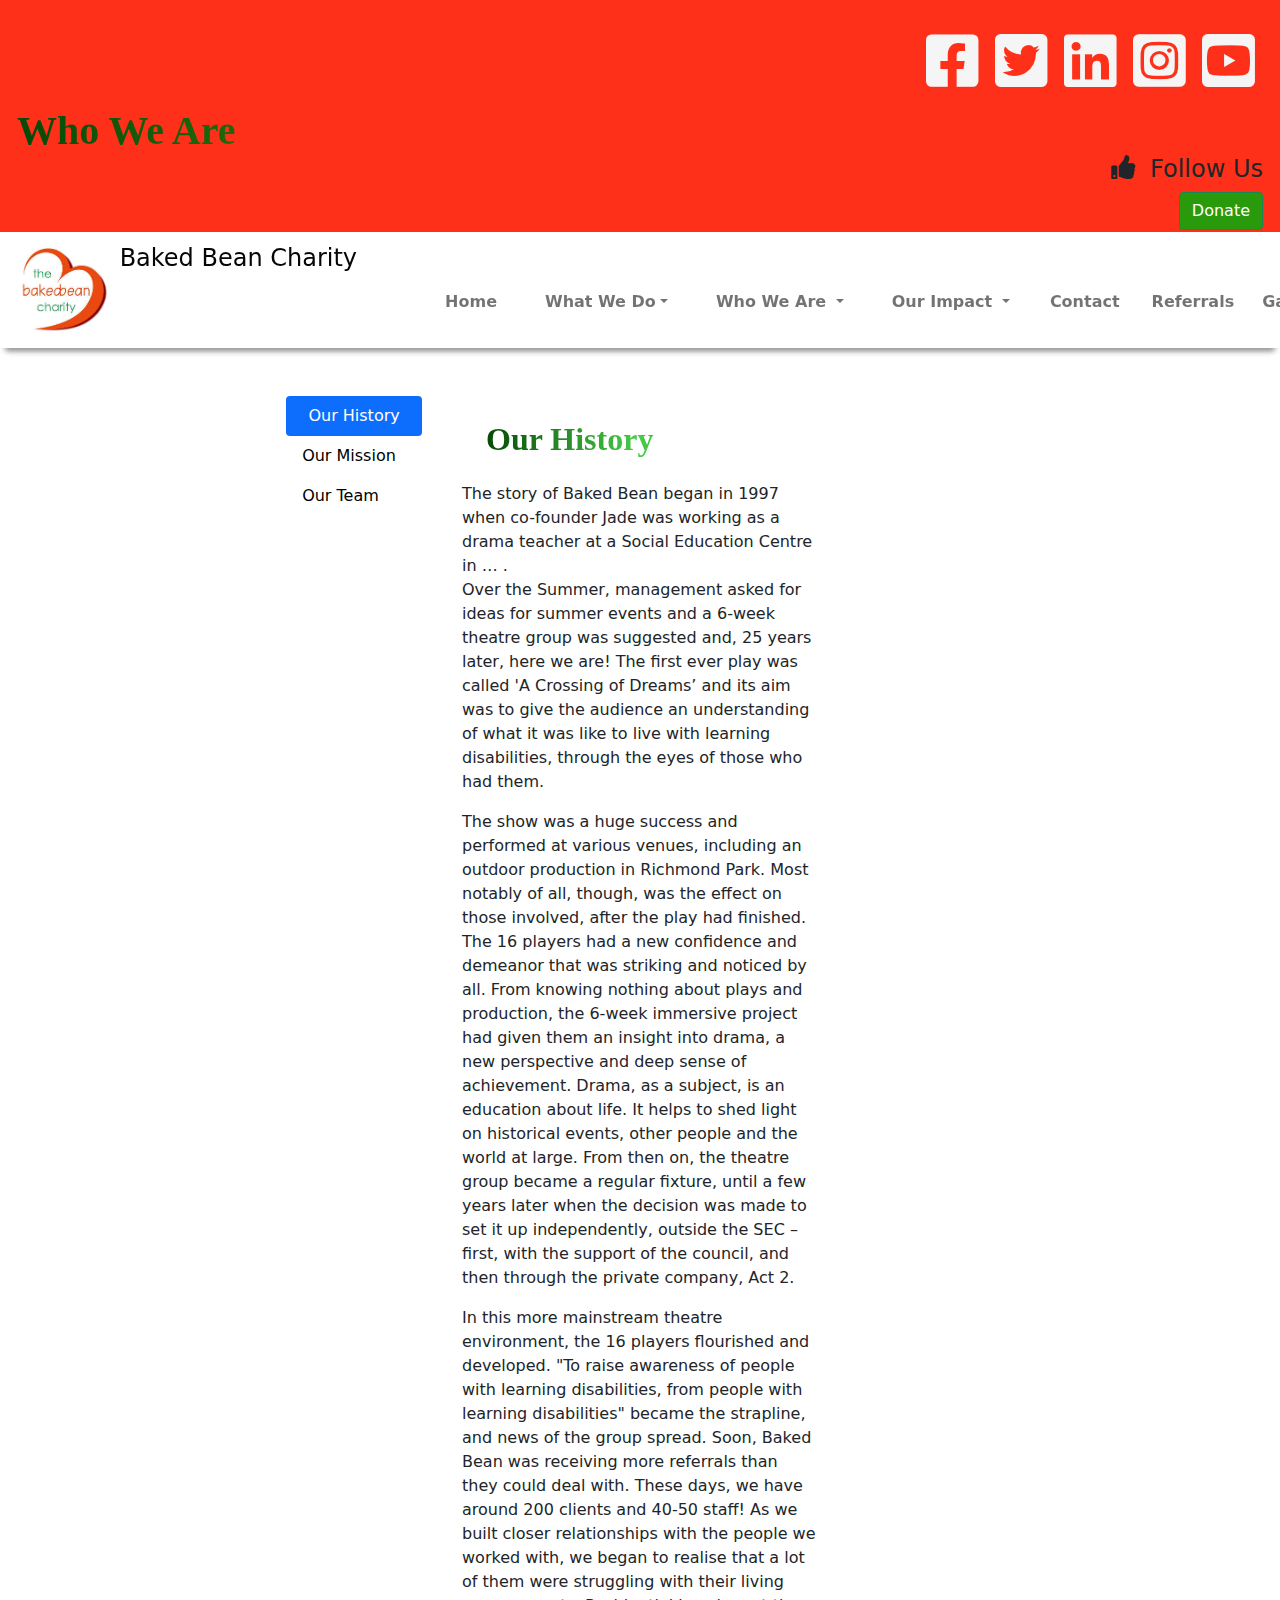
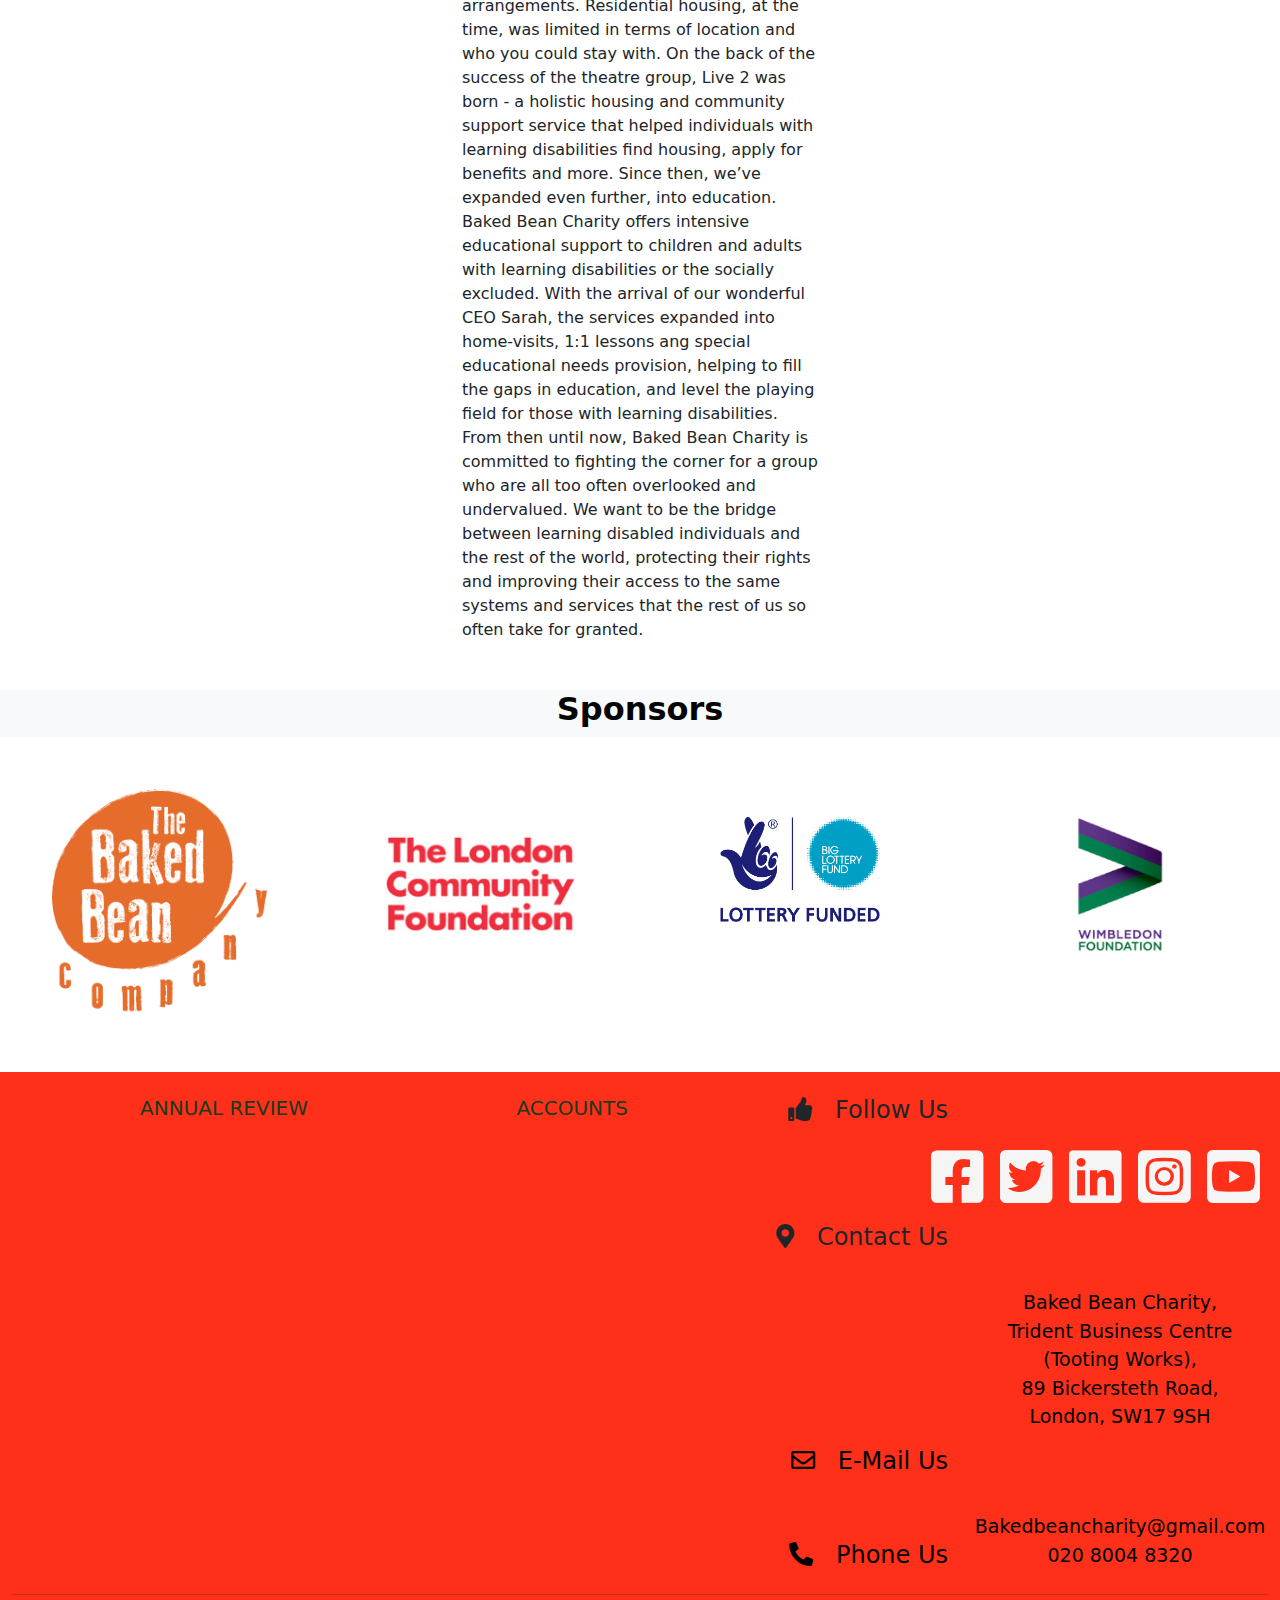
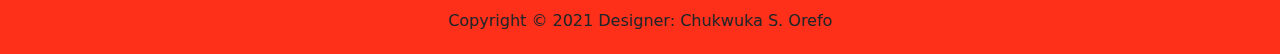
<file: BBcharity/whoweare.html>
<!doctype html>
<html lang="en">
    <head>
    <!-- Required meta tags -->
    <meta charset="utf-8">
    <meta name="viewport" content="width=device-width, initial-scale=1">
    <meta charset='utf-8'>
    <meta name="author" content="Chukwuka Orefo">
    <meta name="description" content={{}}>
    <meta name="keywords" content="Charity,Learning,Education,Schools">

    <!-- Bootstrap & Custom CSS -->
    <link rel="stylesheet" href="css/bootstrap.min.css">
    <link rel="stylesheet" href="css/custom.css">
    <link rel="stylesheet" href="fontawesome/css/all.css">
    <link rel="stylesheet" href="fontawesome/css/brands.css">
    <link rel="stylesheet" href="fontawesome/css/solid.css">

    <!-- Favicon For Borwser Tab-->
    <link rel="icon" href="images/favicon.png">

    <title>Baked Bean Charity</title>
    </head>
    <body>
        <header>
            <div class="alert">
                <section class="row row-cols-1">
                    <div class="col-sm justify-content-center">
                        <div >
                            <section id="social" class="box1 d-flex justify-content-sm-center justify-content-md-end">

                                <a href="https://www.facebook.com/bakedbeancharity/" class="no-underline" >
                                    <i class="fab fa-facebook-square p-2" ></i>
                                </a>

                                <a href="https://twitter.com/BakedCharity" class="no-underline"  >
                                    <i class="fab fa-twitter-square p-2"></i>
                                </a>
                                <a href="https://www.linkedin.com/in/baked-bean-charity-261243209/" class="no-underline"  >
                                    <i class="fab fa-linkedin  p-2"></i>
                                </a>

                                <a href="https://www.instagram.com/BakedBeanCharity/" class="no-underline" >
                                    <i class="fab fa-instagram-square  p-2"></i>
                                </a>

                                <a href="https://www.youtube.com/channel/UCzKLTFDZnfWmf61TF-OTipA" class="no-underline" >
                                    <i class="fab fa-youtube-square  p-2"></i>
                                </a>
                            </section>
                        </div>
                    <div>
                    <div class="col-sm justify-content-center">
                        <h1 id="font-style" class="rainbow-text text-typing">Who We Are</h1>
                    </div>
                </section>
                <section  class="row row-cols-sm-1 ">
                    <h4 class="col-sm text-center d-flex justify-content-md-end justify-content-sm-center">
                        <i class="fas fa-thumbs-up"></i>
                        &nbsp Follow Us  
                    </h4>
                    <div class=" d-flex justify-content-md-end justify-content-sm-center">
                        <button type="button" class="btn btn-success ">Donate</button>
                    </div>
            </section>
            </div>
            <!--<div class="alert alert-primary" role="alert">
                We are lunching a new Campagin <a href="#" class="alert-link">check it out!</a>. 
            </div> -->
            <!-- Navigation  -->
            <nav class="navbar sticky-top navbar-expand-lg navbar-light bg-white mt-5 mb-0">
                
                <div class="container-fluid">
                    <div class="" >
                        <a class="navbar-brand pe-5 pb-0" id="brand" href="#">
                            <img src="images/favicon.png" alt="" width="100" height="100" class="d-inline-block align-top">
                            Baked Bean Charity
                        </a>
                    </div>
                    <button class="navbar-toggler ps-0 " type="button" data-bs-toggle="collapse" data-bs-target="#navbarSupportedContent" aria-controls="navbarSupportedContent" aria-expanded="false" aria-label="Toggle navigation">
                        <span class="navbar-toggler-icon"></span>
                    </button>
                    <div class="collapse navbar-collapse" id="navbarSupportedContent">
                        <ul class="navbar-nav mb-3 mb-lg-0 me-auto">
                            <li class="nav-item ps-3 pe-3 ">
                                <a class="nav-link pt-md-5" aria-current="page" href="index.html">Home</a>
                            </li>
                            <li class="nav-item dropdown ps-3 pe-3">
                                <a class="nav-link dropdown-toggle pt-md-5" href="whatwedo.html" id="navbarDropdown" role="button" data-bs-toggle="dropdown" aria-expanded="false">What We Do</a>
                                <ul class="dropdown-menu ps-3 pe-3" aria-labelledby="navbarDropdown">
                                    <li><a class="dropdown-item " href="whatwedo.html#intensivesupport">Intensive Support</a></li>
                                    <li><hr class="dropdown-divider"></li>
                                    <li><a class="dropdown-item" href="whatwedo.html#lifelonglearning">Life Long Learning</a></li>
                                </ul>
                            </li>
                            <li class="nav-item dropdown ps-3 pe-3">
                                <a class="nav-link dropdown-toggle pt-md-5" href="whoweare.html" id="navbarDropdown" role="button" data-bs-toggle="dropdown" aria-expanded="false">
                                    Who We Are
                                </a>
                                <ul class="dropdown-menu ps-3 pe-3" aria-labelledby="navbarDropdown">
                                    <li><a class="dropdown-item" href="whoweare.html#v-pills-history">Our History</a></li>
                                    <li><hr class="dropdown-divider"></li>
                                    <li><a class="dropdown-item" href="whoweare.html#v-pills-mission-tab">Our Mission</a></li>
                                    <li><hr class="dropdown-divider"></li>
                                    <li><a class="dropdown-item" href="team.html">Our Team</a></li>
                                    <li><hr class="dropdown-divider"></li>
                                    <li><a class="dropdown-item" href="#">Annual Reports</a></li>
                                </ul>
                            </li>
                            <li class="nav-item dropdown ps-3 pe-3">
                                <a class="nav-link dropdown-toggle pt-md-5" href="impact.html" id="navbarDropdown" role="button" data-bs-toggle="dropdown" aria-expanded="false">
                                    Our Impact
                                </a>
                                <ul class="dropdown-menu ps-3 pe-3" aria-labelledby="navbarDropdown">
                                    <li><a class="dropdown-item" href="impact.html#story-tab">Stories</a></li>
                                    <li><hr class="dropdown-divider"></li>
                                    <li><a class="dropdown-item" href="impact.html#nav-news-tab">News</a></li>
                                    <li><hr class="dropdown-divider"></li>
                                    <li><a class="dropdown-item" href="impact.html#nav-campaigns-tab">Campaigns</a></li> 
                                </ul>
                            </li>
                            <li class="nav-item ps-2 pe-2">
                                <a class="nav-link pt-lg-5" href="contact.html">Contact </a>
                            </li>
                            <li class="nav-item dropdown ps-2 pe-1">
                                <a class="nav-link pt-lg-5" href="referral.html">
                                    Referrals
                                </a>
                            </li>
                            <li class="nav-item">
                                <a class="nav-link pt-md-5 ps-3 pe-2" href="gallery.html" tabindex="-1" aria-disabled="true">Gallery</a>
                            </li>
                            <li class="nav-item">
                                <a class="nav-link ps-5 pb-5 pt-0" href="login.html" tabindex="-1" aria-disabled="true">Staff Login</a>
                            </li>
                        </ul>
                            <!-- <form class="d-flex">
                                <input class="form-control me-2" type="search" placeholder="Search" aria-label="Search">
                                <button class="btn btn-outline-success" type="submit">Search</button>
                            </form> -->
                    </div>
                </div>
                <div>
                    </li>
                        <span class="navbar-text pb-lg-5 ">Registered Charity 1163851</span>
                    </ul>
                        
                </div>
            </nav>
            <!-- End of Navigation  -->
        </header>  
    <!-- End of header -->
    <!-- Main  section -->
        <main>
            <section class="container" src="images/BBcharity_logo_empty.png">
                <section class="row row-cols-md-3 row-cols-sm-1 pt-5 pb-5 ">
                    <div class="col d-flex justify-content-end">
                        <div class="d-flex align-items-start">
                            <div class="nav flex-column nav-pills me-3" id="v-pills-tab" role="tablist" aria-orientation="vertical">
                                <button class="nav-link active" id="v-pills-history-tab" data-bs-toggle="pill" data-bs-target="#v-pills-history" type="button" role="tab" aria-controls="v-pills-history" aria-selected="true">Our History</button>
                                <button class="nav-link" id="v-pills-mission-tab" data-bs-toggle="pill" data-bs-target="#v-pills-mission" type="button" role="tab" aria-controls="v-pills-mission" aria-selected="false">Our Mission &nbsp</buttona>
                                <a href="team.html">
                                    <button class="nav-link" type="button" role="tab" aria-controls="v-pills-settings" aria-selected="false">Our Team</button>
                                </a>
                            </div>
                            
                        </div>
                    </div>
                    <div class="vector">

                        <div class="col">
                            <div class="tab-content" id="v-pills-tabContent">
                                <div class="tab-pane fade show active " id="v-pills-history" role="tabpanel" aria-labelledby="v-pills-history-tab">
                                    <div class="col-sm justify-content-center p-4">
                                        <h2 id="font-style" class=" rainbow-text text-typing">
                                            Our History 
                                        </h2>
                                    </div>
                                    The story of Baked Bean began in 1997 when co-founder Jade was working as a drama teacher at a Social Education Centre in … . 
                                    
                                    <p>Over the Summer, management asked for ideas for summer events and a 6-week theatre group was suggested and, 25 years later, here we are!
                                    The first ever play was called 'A Crossing of Dreams’ and its aim was to give the audience an understanding of what it was like to live with learning disabilities, through the eyes of those who had them.</p> 
                                    <p>The show was a huge success and performed at various venues, including an outdoor production in Richmond Park. 
                                    Most notably of all, though, was the effect on those involved, after the play had finished. The 16 players had a new confidence and demeanor that was striking and noticed by all. From knowing nothing about plays and production, the 6-week immersive project had given them an insight into drama, a new perspective and deep sense of achievement. Drama, as a subject, is an education about life. It helps to shed light on historical events, other people and the world at large.
                                    From then on, the theatre group became a regular fixture, until a few years later when the decision was made to set it up independently, outside the SEC – first, with the support of the council, and then through the private company,
                                     Act 2.</P>
                                    In this more mainstream theatre environment, the 16 players flourished and developed. "To raise awareness of people with learning disabilities, from people with learning disabilities" became the strapline, and news of the group spread. Soon, Baked Bean was receiving more referrals than they could deal with. These days, we have around 200 clients and 40-50 staff!
                                    As we built closer relationships with the people we worked with, we began to realise that a lot of them were struggling with their living arrangements. Residential housing, at the time, was limited in terms of location and who you could stay with. On the back of the success of the theatre group, Live 2 was born - a holistic housing and community support service that helped individuals with learning disabilities find housing, apply for benefits and more.
                                    Since then, we’ve expanded even further, into education. Baked Bean Charity offers intensive educational support to children and adults with learning disabilities or the socially excluded. With the arrival of our wonderful CEO Sarah, the services expanded into home-visits, 1:1 lessons ang special educational needs provision, helping to fill the gaps in education, and level the playing field for those with learning disabilities.
                                    From then until now, Baked Bean Charity is committed to fighting the corner for a group who are all too often overlooked and undervalued. We want to be the bridge between learning disabled individuals and the rest of the world, protecting their rights and improving their access to the same systems and services that the rest of us so often take for granted.
                                </div>
                                <div class="tab-pane fade" id="v-pills-mission" role="tabpanel" aria-labelledby="v-pills-mission-tab">
                                    <div class="col-sm justify-content-center p-4">
                                        <h2 id="font-style" class="rainbow-text text-typing">Our Mission</h2>
                                    </div>
                                    <p>Promoting education and social inclusion among adults and children with special educational needs and disabilities.</p>
                                    <p>Baked Bean Charity is committed to fighting the corner for a group who are all too often overlooked and undervalued. We want to be the bridge between learning disabled individuals and the rest of the world, protecting their rights and improving their access to the same systems and services that the rest of us so often take for granted.</p>
                                </div>
                                <div class="tab-pane fade" id="v-pills-values" role="tabpanel" aria-labelledby="v-pills-values-tab">...</div>
                                
                            </div>
                        </div>
                        <div class="col"></div>
                    </div>
                </section>
            </section>
            
        </main>
        <!-- end main-->

        <!-- Footer begins-->
        <footer class="container-fluid"> 

        <!-- Sponsor section-->
            <section class="row justify-content-center bg-light ">
                <h2 class="text-center col-sm ">Sponsors</h2>
                </section>
                <section class="row row-cols-1 row-cols-sm-2 row-cols-md-4 bg-white ">
                    <div class="col d-flex justify-content-center p-5">
                        <a href="http://bakedbeancompany.com">
                            <img src="images/sponsor_bb_logo.png" class="img-thumbnail border-0" alt="..." width = "270" height = "500">
                        </a>
                    </div>
                    <div class="col d-flex justify-content-center p-5">
                        <a href="https://londoncf.org.uk/">
                            <img src="images/sponsor_london-community-foundation-logo.png" class="img-thumbnail border-0 pt-5" alt="..." width = "200" height = "50">
                        </a>
                    </div>
                    <div class="col d-flex justify-content-center p-5">
                        <a href="biglotteryfund.org.uk">
                            <img src="images/sponsor_lottery-logo.png" class="img-thumbnail border-0" alt="..." width = "270" height = "500">
                        </a>
                    </div>
                    <div class="col d-flex justify-content-center p-5">
                        <a href="https://www.wimbledon.com/en_GB/foundation/index.html">
                            <img src="images/sponsor_wimbledon-foundation-logo.png" class="img-thumbnail border-0" alt="..." width = "150" height = "400">
                        </a>
                    </div>
            </section>
            <!-- Sponsor section ends-->
            
                
            <section  class="row row-cols-sm-1 row-cols-md-4 pt-4">
                    <div class="col" id="annuals">
                        <a href="#" class="text-end">
                            <h5>
                                ANNUAL REVIEW
                            </h5>
                        </a>
                    </div>
                    
                    <div class="col" id="annuals">
                        <a href="#" class="text-end">
                            <h5>
                                &nbsp ACCOUNTS
                            </h5>
                        </a>
                    </div>
                    <h4 class="col-sm text-md-end text-center">
                        <i class="fas fa-thumbs-up"></i>
                        &nbsp Follow Us  
                    </h4>
                    <div class="col"></div>
            </section>
            <section class="row row-cols-1">
                <div class="col-sm justify-content-center">
                    <div >
                        <section id="social" class="box1 d-flex justify-content-sm-center justify-content-md-end">

                            <a href="https://www.facebook.com/bakedbeancharity/" class="no-underline" >
                                <i class="fab fa-facebook-square p-2" ></i>
                            </a>

                            <a href="https://twitter.com/BakedCharity" class="no-underline"  >
                                <i class="fab fa-twitter-square p-2"></i>
                            </a>
                            <a href="https://www.linkedin.com/in/baked-bean-charity-261243209/" class="no-underline"  >
                                <i class="fab fa-linkedin  p-2"></i>
                            </a>

                            <a href="https://www.instagram.com/BakedBeanCharity/" class="no-underline" >
                                <i class="fab fa-instagram-square  p-2"></i>
                            </a>

                            <a href="https://www.youtube.com/channel/UCzKLTFDZnfWmf61TF-OTipA" class="no-underline" >
                                <i class="fab fa-youtube-square  p-2"></i>
                            </a>
                        </section>
                    </div>
                <div>
            </section>

            
            <section class="row row-cols-sm-1 row-cols-md-4">
                <div class="col"></div>
                <div class="col"></div>
                <a href="https://goo.gl/maps/mhmNiYosR72GvDnF9">
                    <h4 class="col-sm text-md-end text-center ">
                        <i class="fas fa-map-marker-alt"></i>
                        &nbsp Contact Us
                    </h4>
                </a>
                <div class="col"></div>
            </section>
            <!--d-flex justify-content-sm-center align-content-sm-center-->
            <section class="row row-cols-sm-1 row-cols-md-4">
                <div class="col"></div>
                <div class="col"></div>
                <div class="col"></div>
                <div class="col-sm ">
                    <a href="https://goo.gl/maps/mhmNiYosR72GvDnF9"> <!--to be adjusted in time!-->
                        <address class="text-center d-flex justify-content-center ">
                            <br>Baked Bean Charity,
                            <br>Trident Business Centre (Tooting Works),
                            <br>89 Bickersteth Road,
                            <br>London, SW17 9SH                          
                        </address>
                    </a>
                </div>
            </section>
            <section class="row  row-cols-sm-1 row-cols-md-4">
                <div class="col"></div>
                <div class="col"></div>
                <a id="email" href= "mailto:bakedbeancharity@gmail.com">
                    <h4 class="col-sm text-center text-md-end ">
                        <i class="far fa-envelope"></i>
                        &nbsp  E-Mail Us 
                    </h4>
                </a>
                <div class="col"></div>
            </section>
            <section class="row row-cols-sm-1 row-cols-md-4">
                <div class="col"></div>
                <div class="col"></div>
                <div class="col"></div>
                <div class="col-sm ">
                    <div class="text-center d-flex justify-content-center ">
                        <a id="email" href= "mailto:bakedbeancharity@gmail.com">
                            &nbsp Bakedbeancharity@gmail.com
                        </a> 
                    </div>
            </section>
            
            <section class="row row-cols-sm-1 row-cols-md-4">
                <div class="col"></div>
                <div class="col"></div>
                <a id="tel" href="tel:02080048320">
                    <h4 class="col-sm text-center text-md-end ">
                            <i class="fas fa-phone-alt"></i>
                            &nbsp Phone Us
                    </h4>
                </a>
                <div class="col-sm">
                    <a id="tel" href="tel:02080048320">
                        <div class="text-center">
                            020 8004 8320
                        </div>
                    </a>
                </div>
                
                <div class="col"></div>
            
            </section>
            <hr>
            <section class="row row-cols-sm-1">
                <div class="col d-flex justify-content-center ">
                    <h6 class="d-flex justify-content-center">
                        <br> <p>Copyright © 2021 Designer: Chukwuka S. Orefo</p>
                    </h6>
                </div>
                
            </section>
            
        </footer>
    
        <!-- end of footer-->

        <!-- Font Awesome Script -->
        <script src="fontawesome/js/brands.js"></script>


        <!-- Bootstrap Bundle with Popper -->
        <script src="js/bootstrap.bundle.min.js"></script>

    </body>
</html>
</file>
<file: BBcharity/css/custom.css>
.alert{
    height:184px;
    
    
}

.box1{
    
    background-color: rgb(255,48,25); // Old browsers
@include filter-gradient(#ff3019, #cf0404, vertical);

}

.text-typing {
    margin:0px;
    white-space:nowrap;
    overflow:hidden;
    animation:typing 4s steps(22,end) forwards,
              blink 1s ;
  }
  @keyframes typing {
    0% { width:0% }
    100% { width:100% }
  }
  @keyframes blink {
    0%,100% {
      border-right:2px solid transparent;
    }
    50% {
      border-right:2px solid #222;
    }
  }

  /*.rainbow-text {
    background-image: linear-gradient(to left, violet, indigo, blue, green, yellow, orange, red);
  }*/

  .rainbow-text {
    background-image: linear-gradient(to left, black, rgba(23, 194, 23, 0.794), rgb(7, 73, 7));   -webkit-background-clip: text;
    color: transparent;
    
  }

  #font-style{
    font-family: comic;
    font-weight:bold;

  }

.nav-item {
    font-weight:900;
    font-size:medium;

}

.contact{
    font-weight:900;
    font-size:large;

}


#brand {
    font-size:x-large;
    color: rgb(5, 5, 5);

}

header, footer.container-fluid{
    -webkit-box-shadow: 0 8px 6px -6px #999;
        -moz-box-shadow: 0 8px 6px -6px #999;
        box-shadow: 0 8px 6px -6px #999;
   
    background-color: rgb(255,48,25); // Old browsers
@include filter-gradient(#ff3019, #cf0404, vertical);

.box2{
    width: 120px;
    min-height: 120px;
    max-height: auto;
    float: left;
    margin: 3px;
    padding: 3px;
}

}

.card-img-top{
    
        max-width: 286px;
        min-width: 286px;
        max-height:250px;
        min-height: 250px;
}

section > p.text-center {
    font-size: x-large;
    font-weight: bold;
    color: rgb(5, 5, 5);
}

section > h2.text-center {
    font-size: xx-large;
    font-weight: bolder;
    color:rgb(5, 5, 5);;
}

a { 
    color: inherit;
    text-decoration: none;
}

#social{
    font-size: 60px; 
    color:#f5f5f5;
    background-color: #ff3019; // Old browsers
@include filter-gradient(#ff3019, #cf0404, vertical); 
} 

#social-1{
    font-size: 60px; 
    color:#dc3545; 
}

.no-underline{
    text-decoration: none;
}

address, #tel, #email{
    font-size: 19px; 
    color:#000000;
    text-decoration: none; 
}
#annuals{
    font-size: 19px; 
    color:#183a1d;
    text-decoration: none; 
    font-weight: bolder;
}



    .circle-avatar
    {
        /*<img class="img-responsive circle-avatar" src="http://placekitten.com/g/200/200" />*/
        border-radius: 50%;
        width: 250px;
        height: auto;
        max-height: 250px;
        max-width:400px;
    }
    
    #referral{
        font-weight:900;
        font-size:x-large;


    }

    .navbar {
        -webkit-box-shadow: 0 8px 6px -6px #999;
        -moz-box-shadow: 0 8px 6px -6px #999;
        box-shadow: 0 8px 6px -6px #999;
    }

    .btn-success{
        background-color: rgb(41,154,11)!important; // Old browsers
@include filter-gradient(#299a0b, #299a0b, vertical)
    }
</file>
<file: BBcharity/fontawesome/css/brands.css>
/*!
 * Font Awesome Free 5.15.2 by @fontawesome - https://fontawesome.com
 * License - https://fontawesome.com/license/free (Icons: CC BY 4.0, Fonts: SIL OFL 1.1, Code: MIT License)
 */
@font-face {
  font-family: 'Font Awesome 5 Brands';
  font-style: normal;
  font-weight: 400;
  font-display: block;
  src: url("../webfonts/fa-brands-400.eot");
  src: url("../webfonts/fa-brands-400.eot?#iefix") format("embedded-opentype"), url("../webfonts/fa-brands-400.woff2") format("woff2"), url("../webfonts/fa-brands-400.woff") format("woff"), url("../webfonts/fa-brands-400.ttf") format("truetype"), url("../webfonts/fa-brands-400.svg#fontawesome") format("svg"); }

.fab {
  font-family: 'Font Awesome 5 Brands';
  font-weight: 400; }
</file>
<file: BBcharity/fontawesome/css/solid.css>
/*!
 * Font Awesome Free 5.15.2 by @fontawesome - https://fontawesome.com
 * License - https://fontawesome.com/license/free (Icons: CC BY 4.0, Fonts: SIL OFL 1.1, Code: MIT License)
 */
@font-face {
  font-family: 'Font Awesome 5 Free';
  font-style: normal;
  font-weight: 900;
  font-display: block;
  src: url("../webfonts/fa-solid-900.eot");
  src: url("../webfonts/fa-solid-900.eot?#iefix") format("embedded-opentype"), url("../webfonts/fa-solid-900.woff2") format("woff2"), url("../webfonts/fa-solid-900.woff") format("woff"), url("../webfonts/fa-solid-900.ttf") format("truetype"), url("../webfonts/fa-solid-900.svg#fontawesome") format("svg"); }

.fa,
.fas {
  font-family: 'Font Awesome 5 Free';
  font-weight: 900; }
</file>
